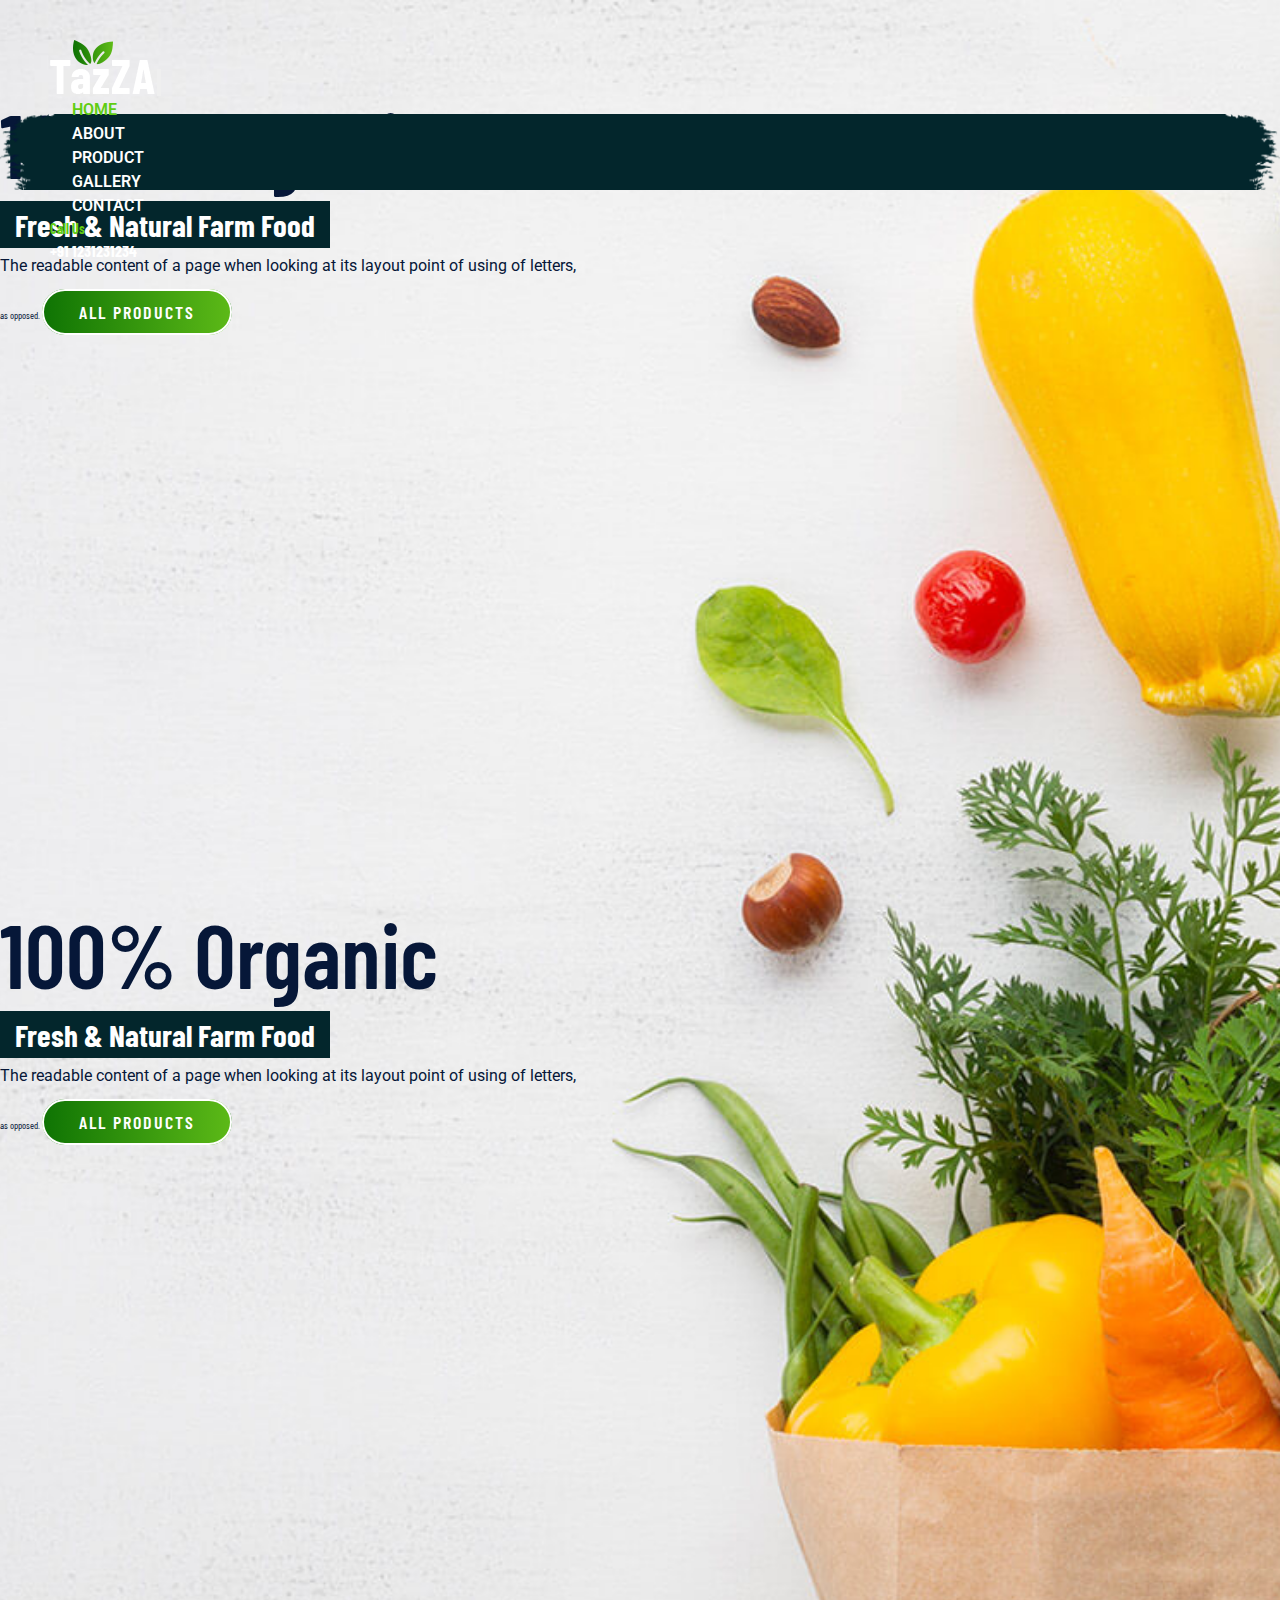
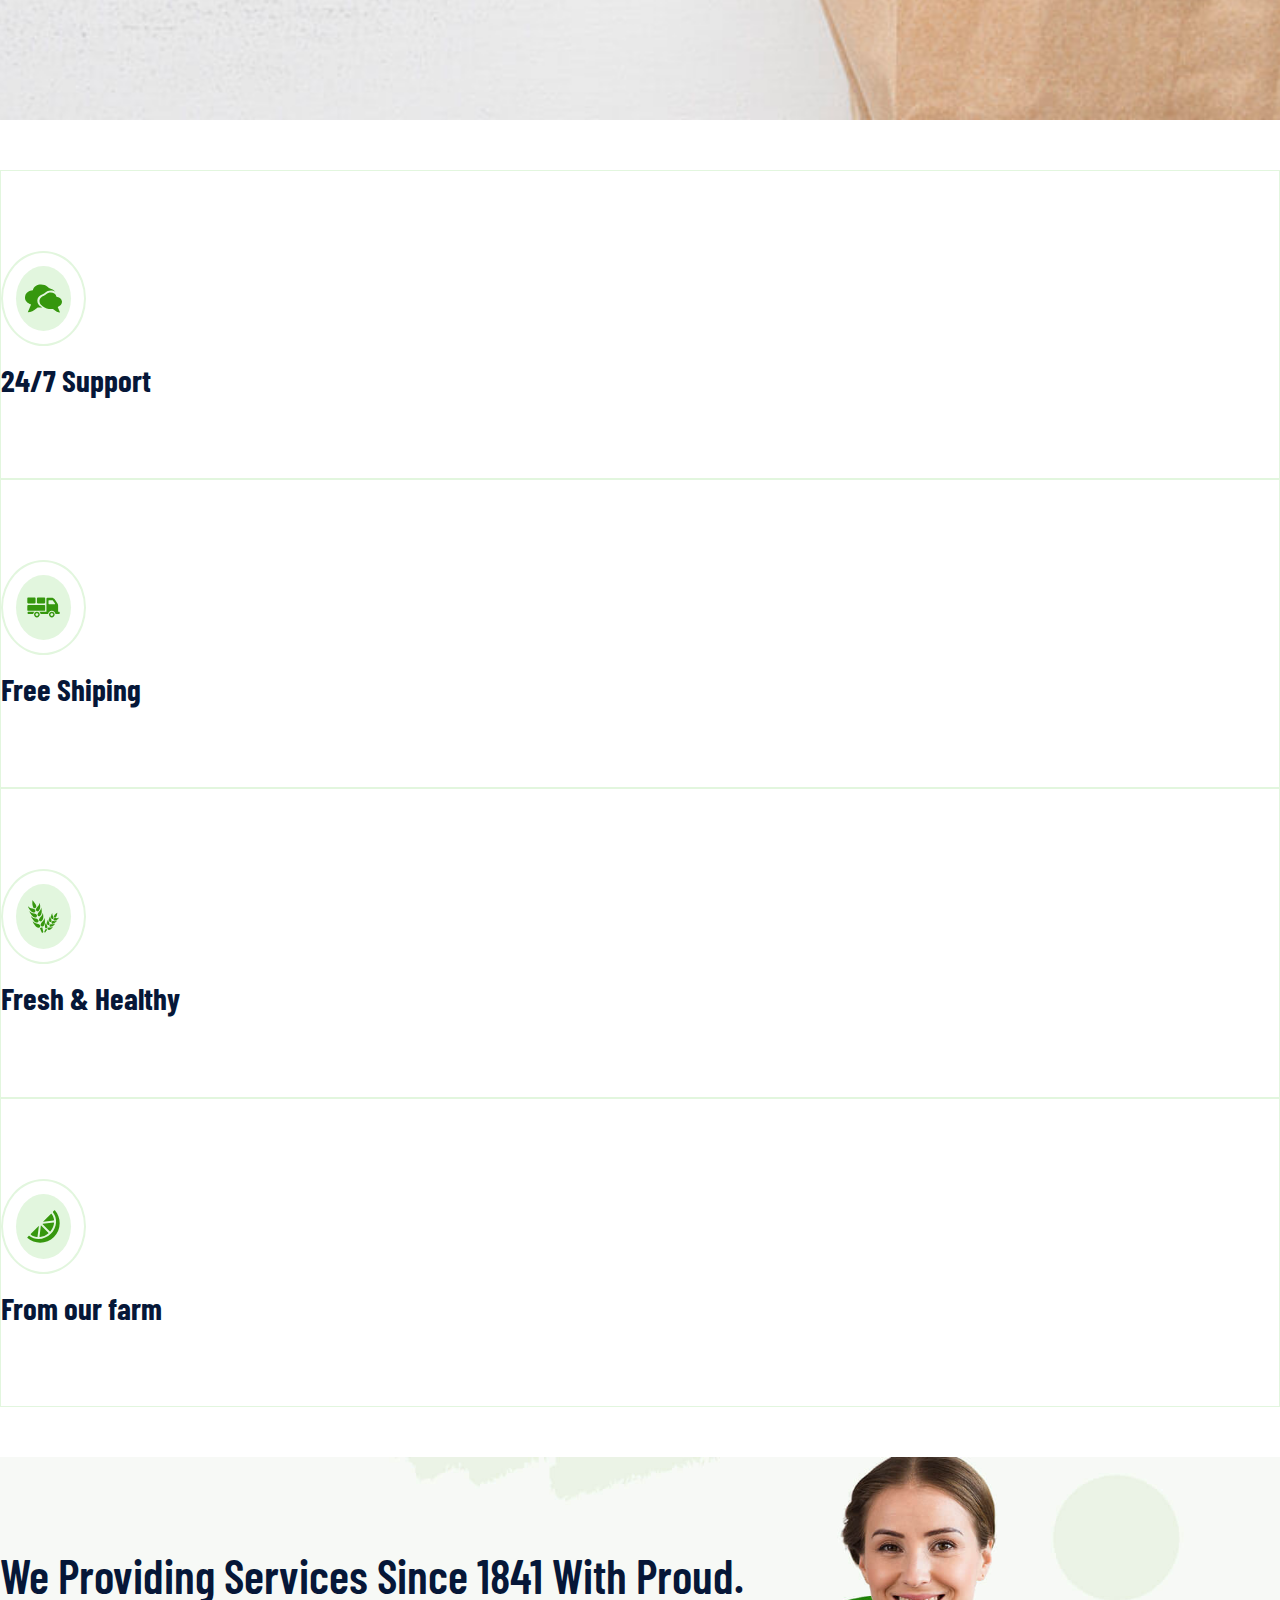
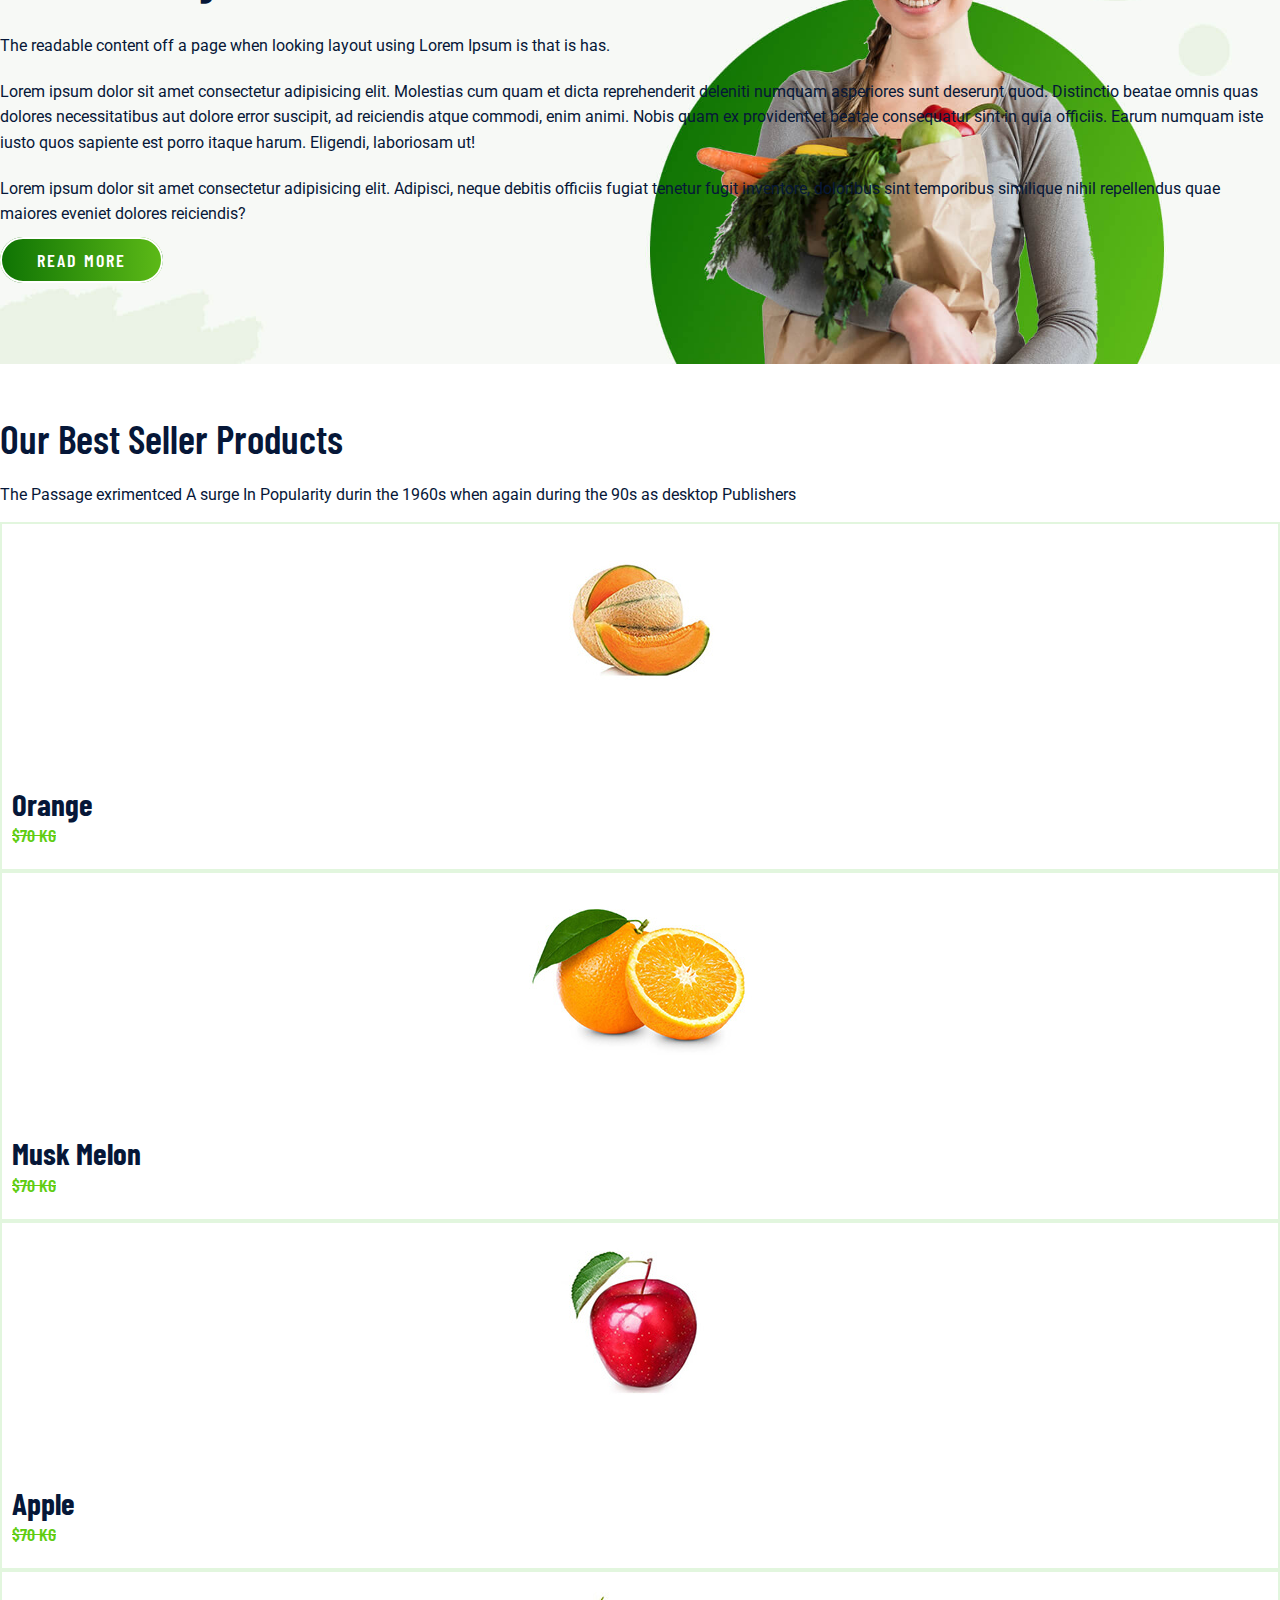
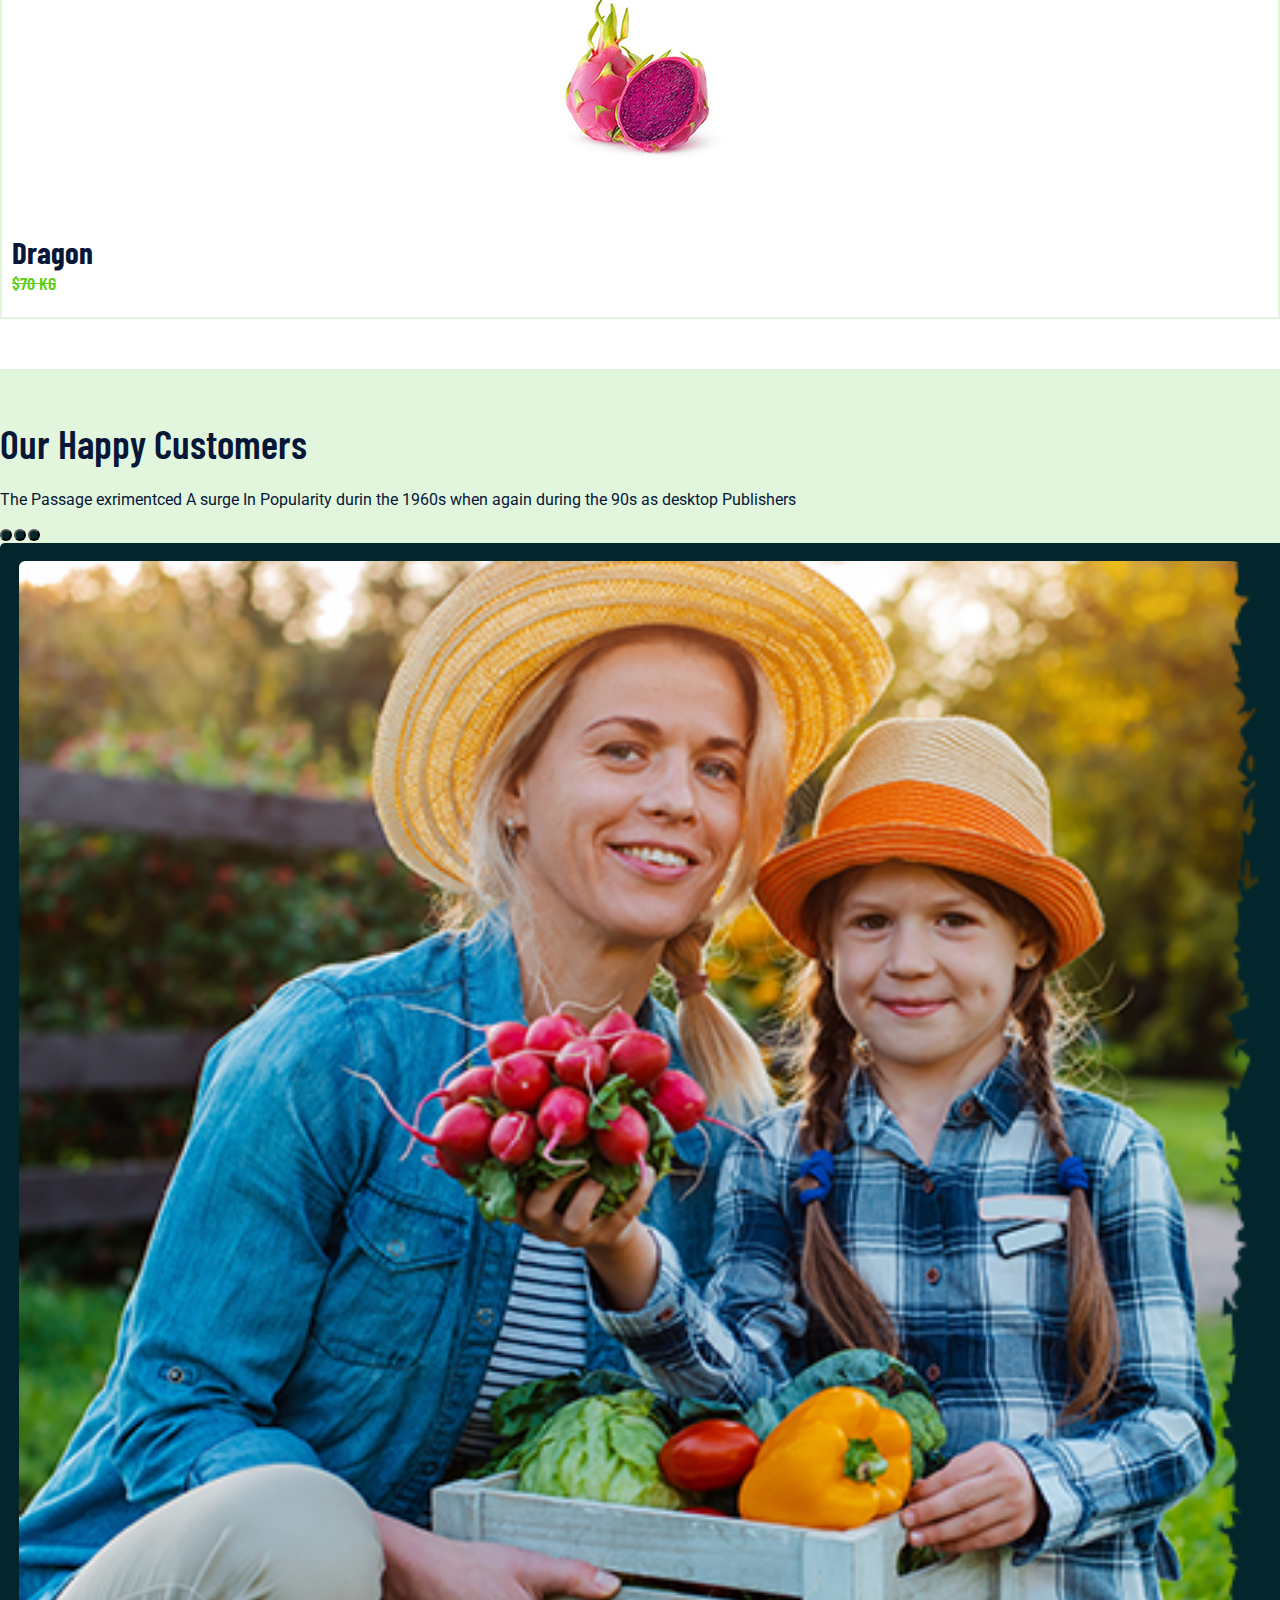
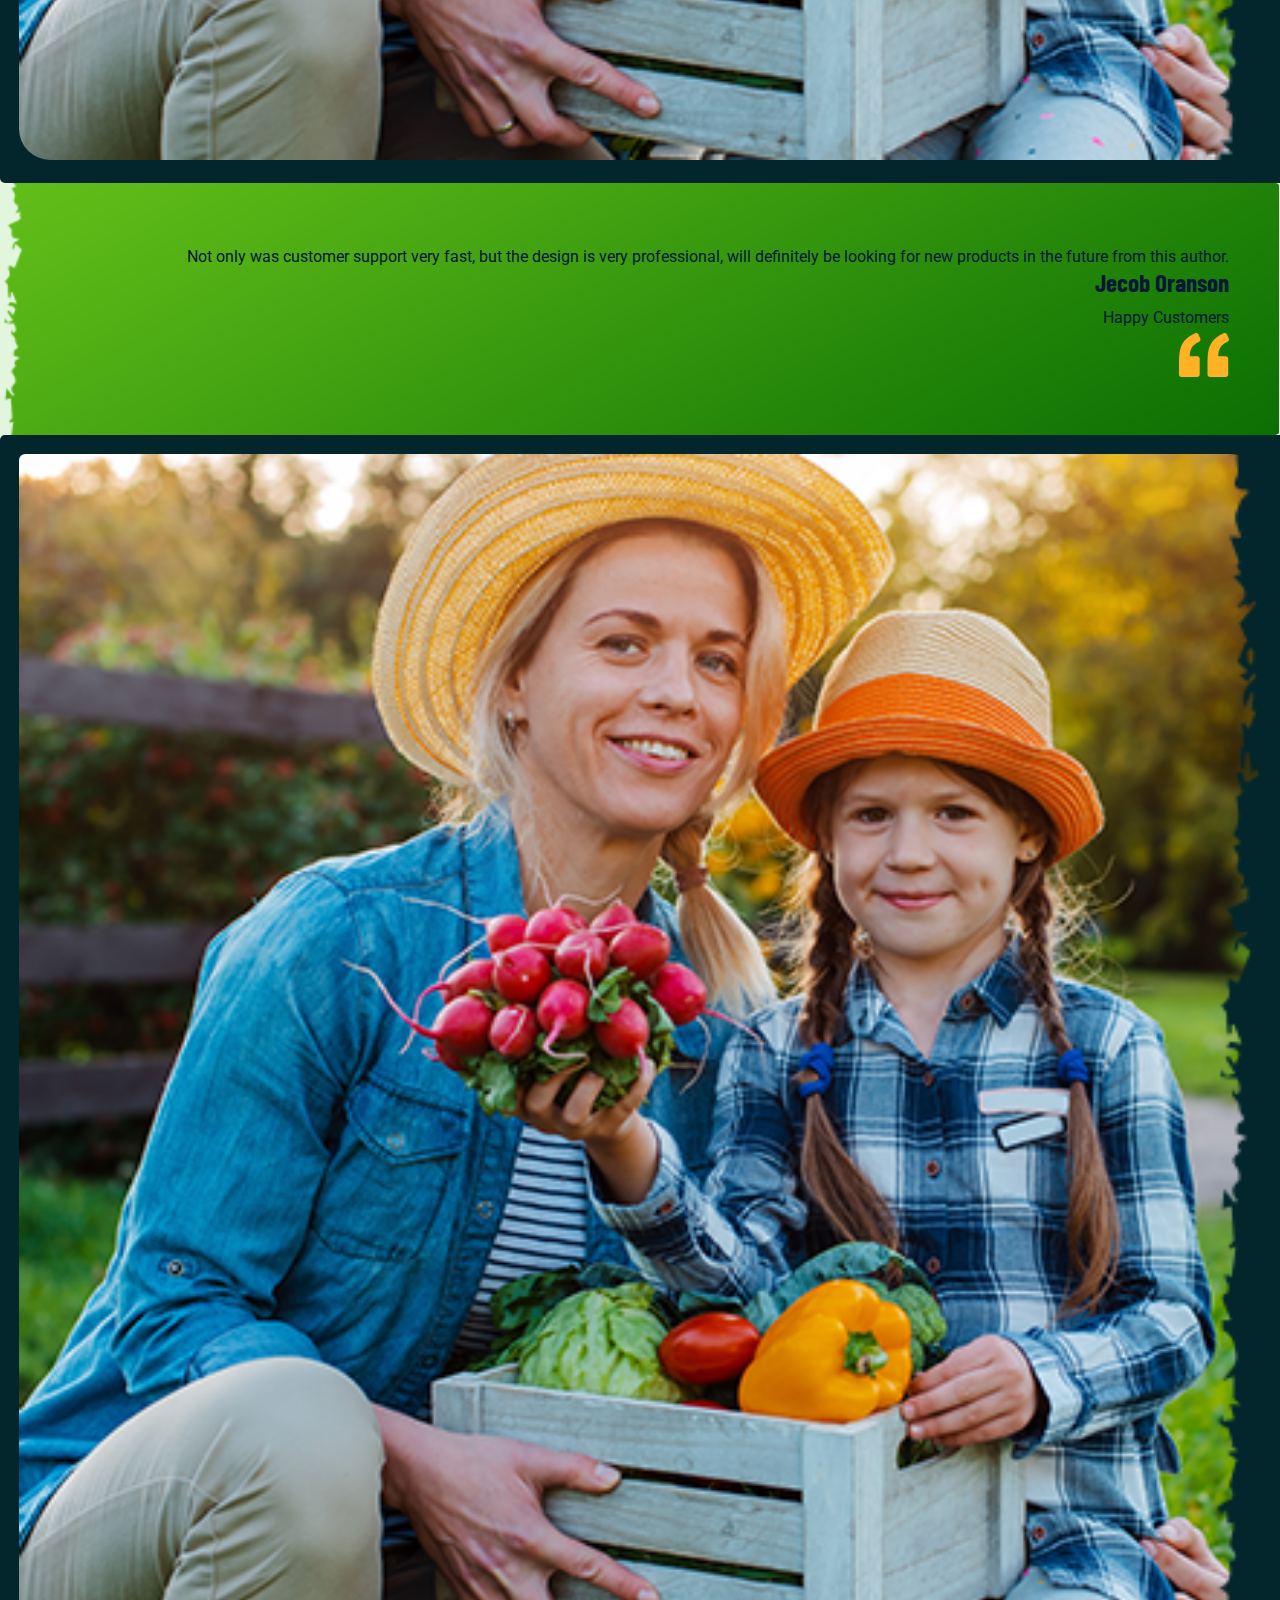
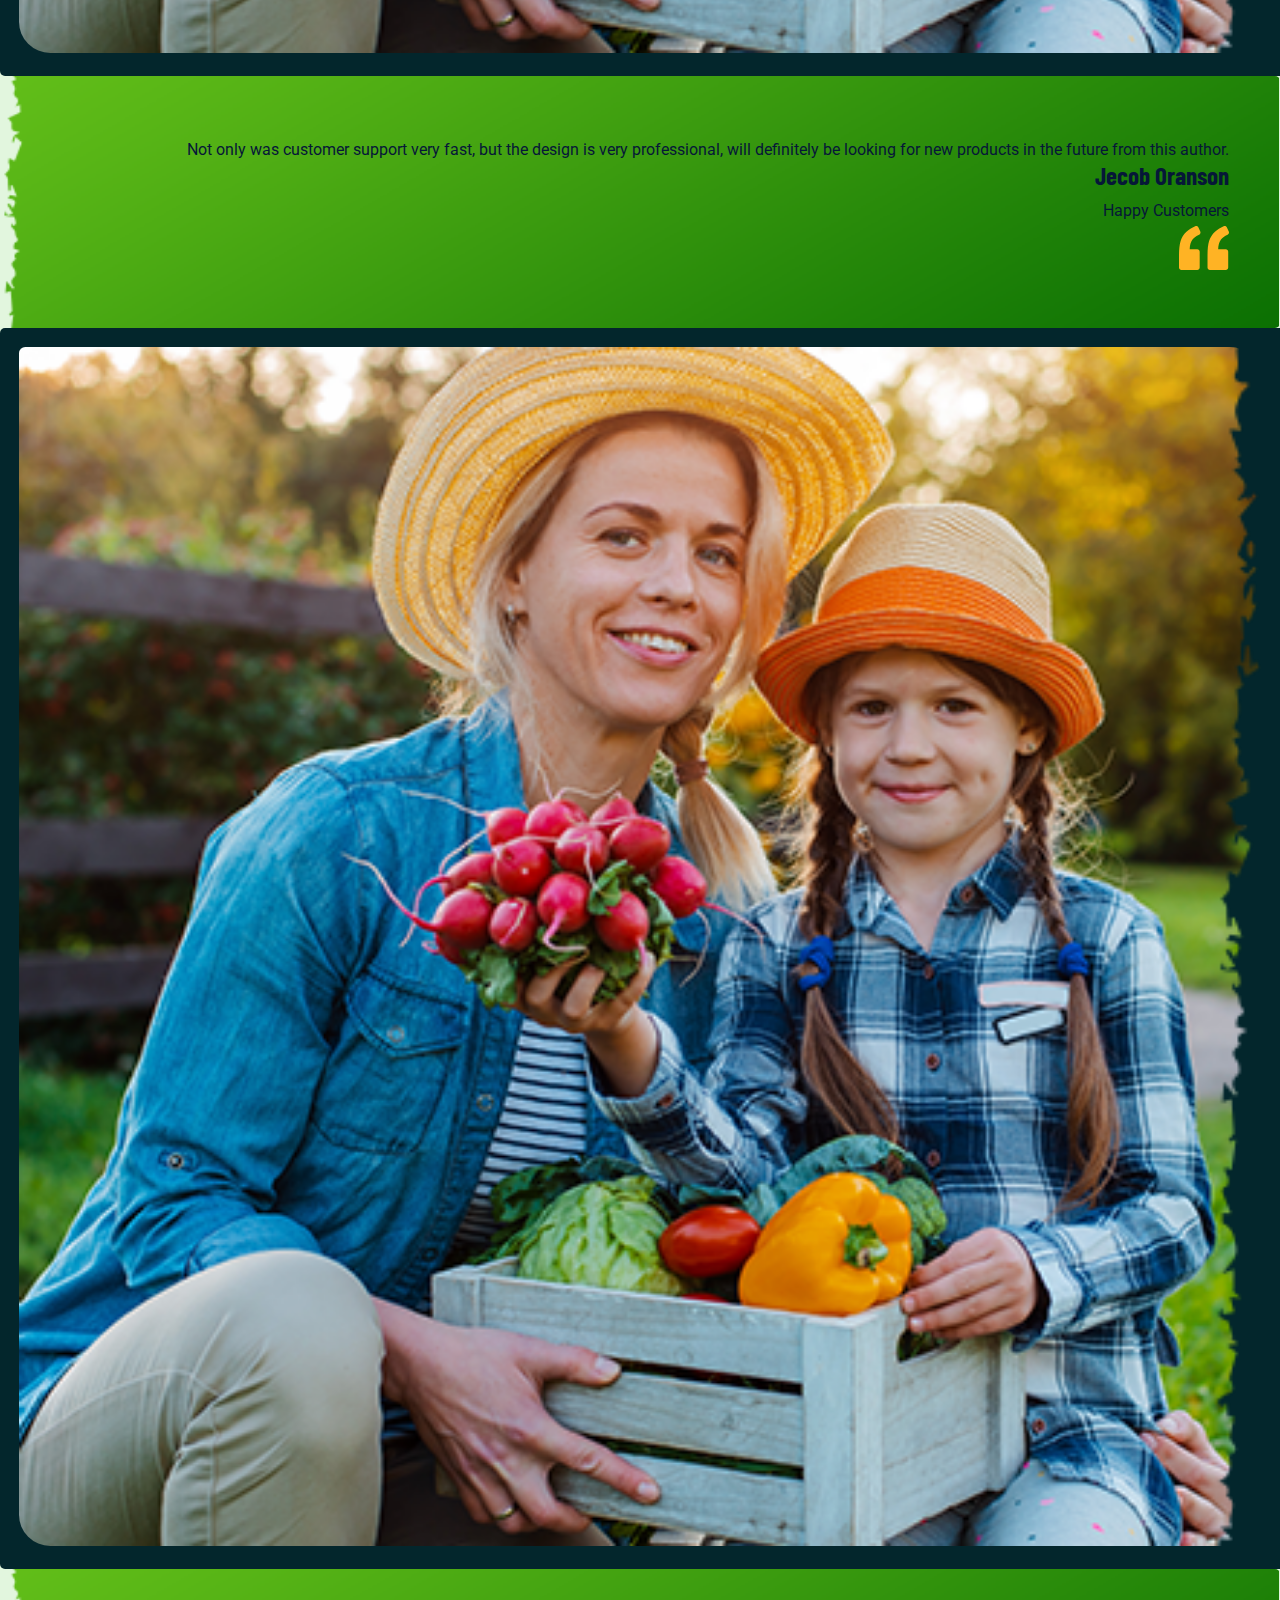
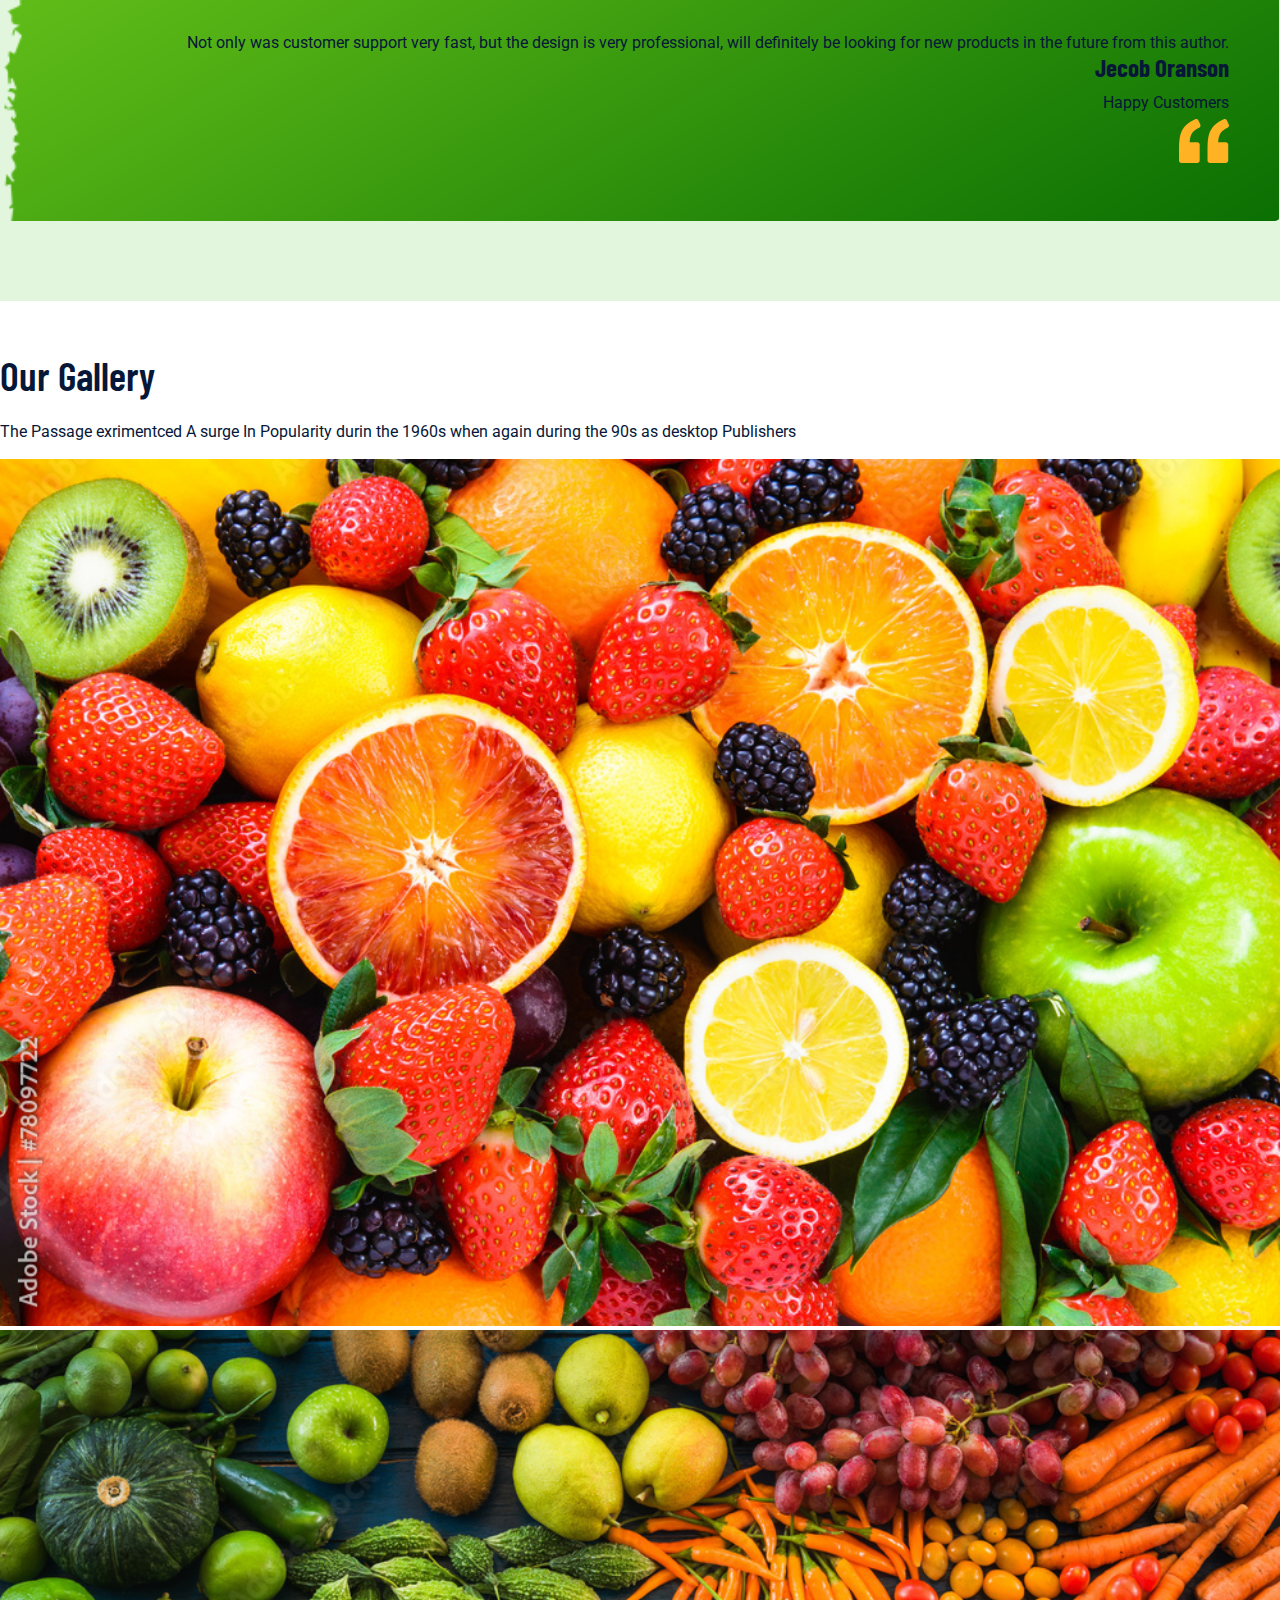
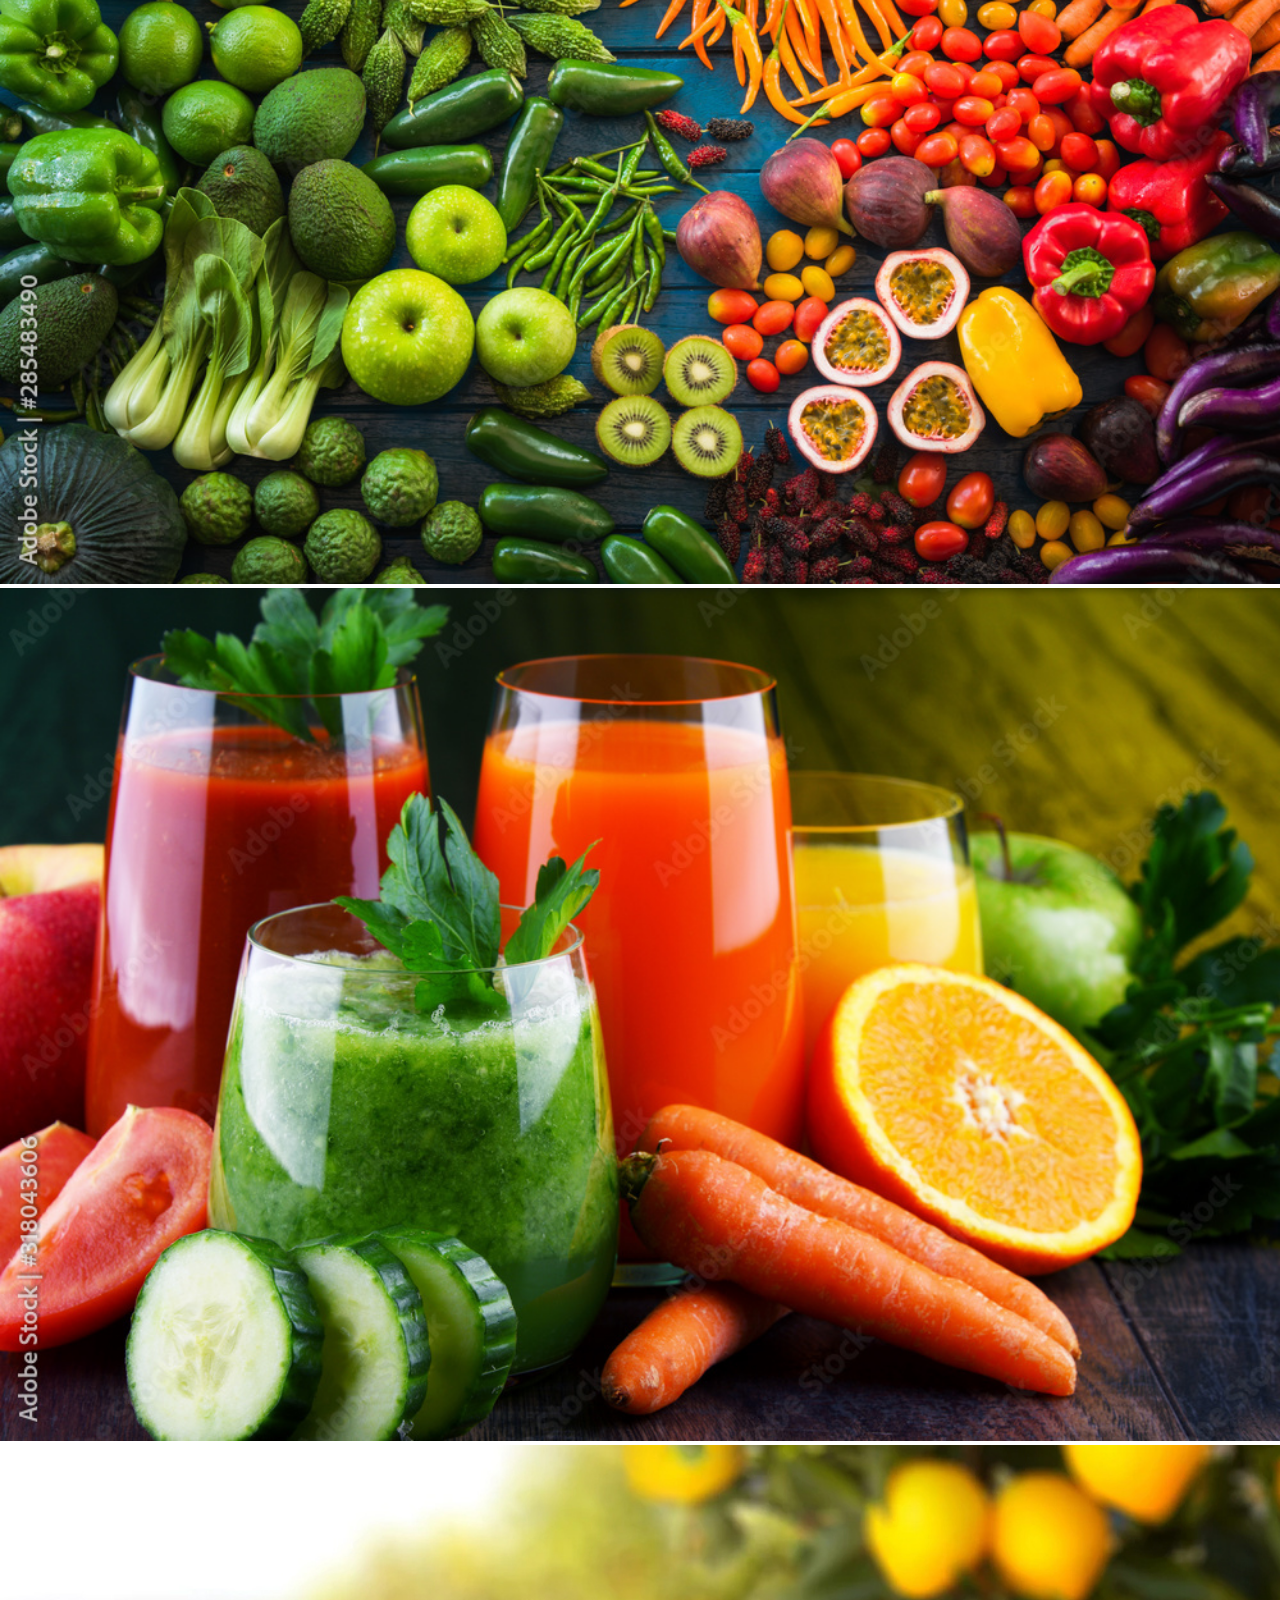
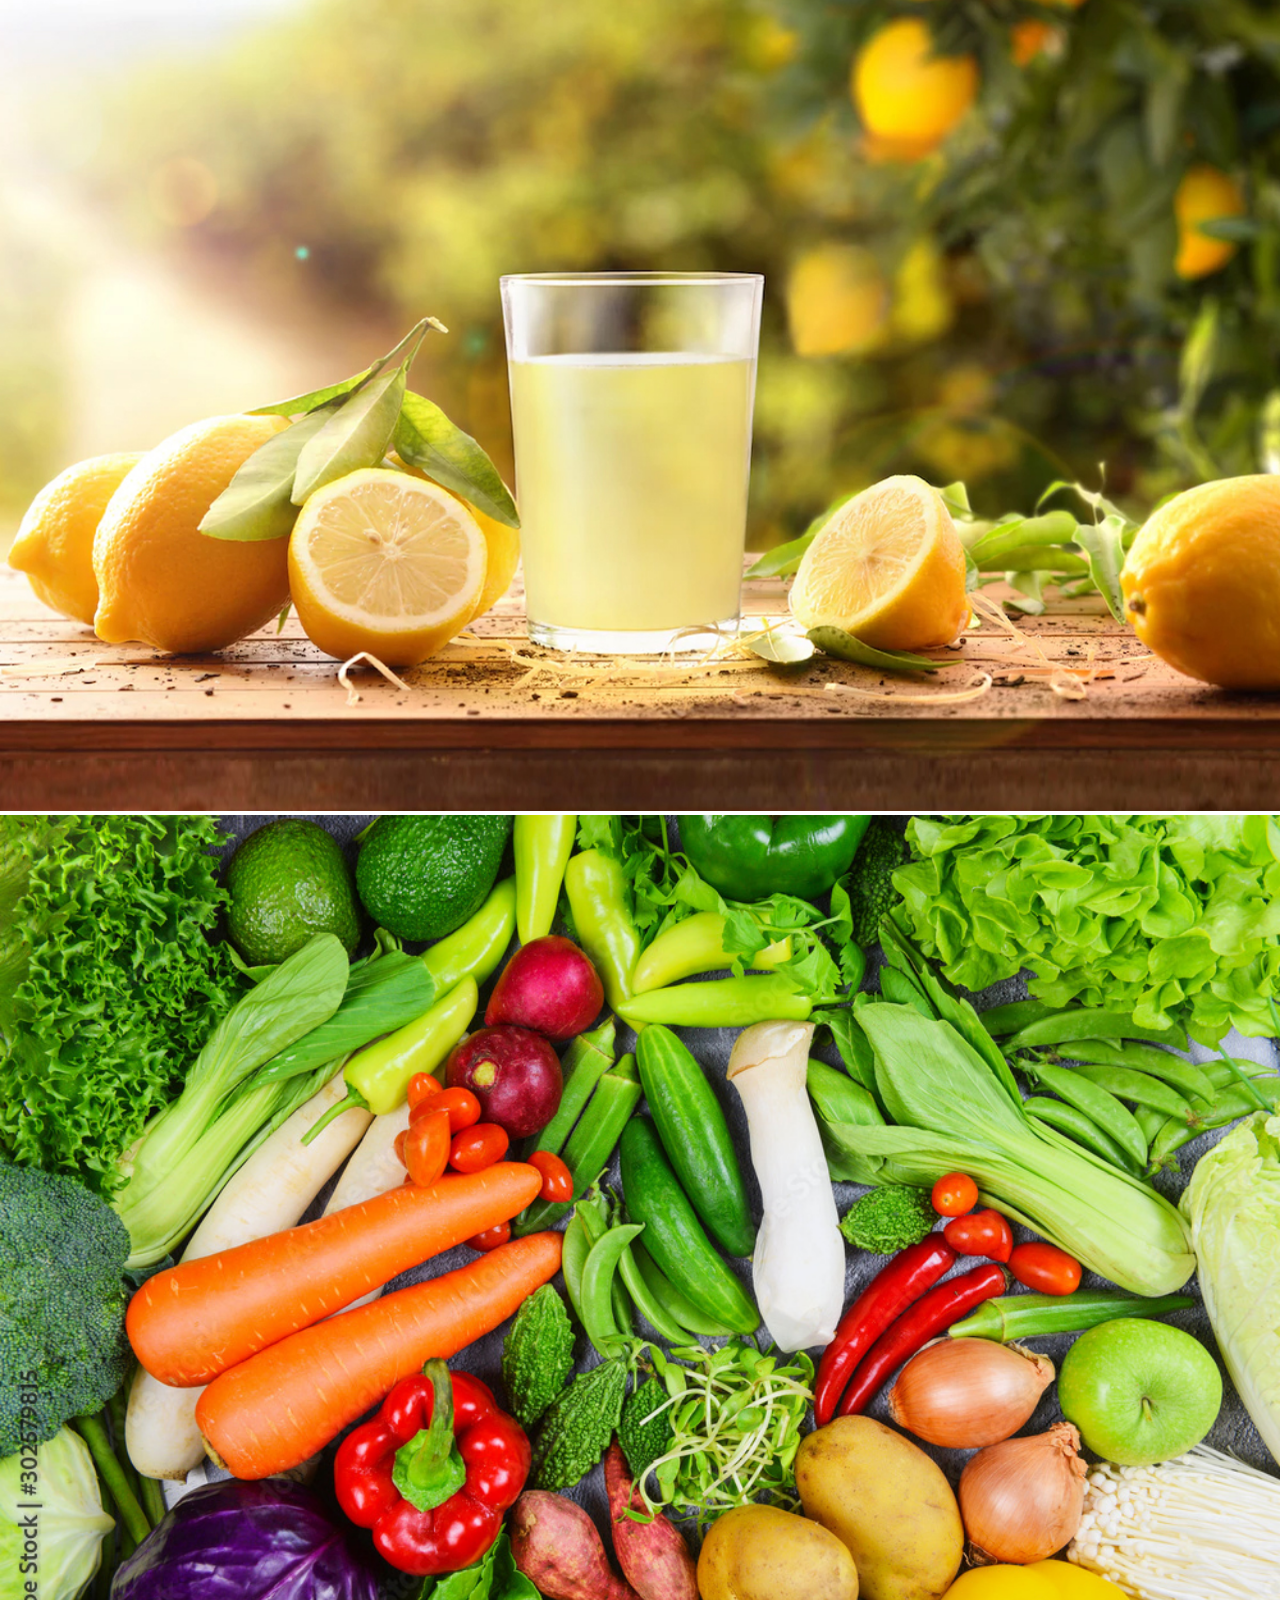
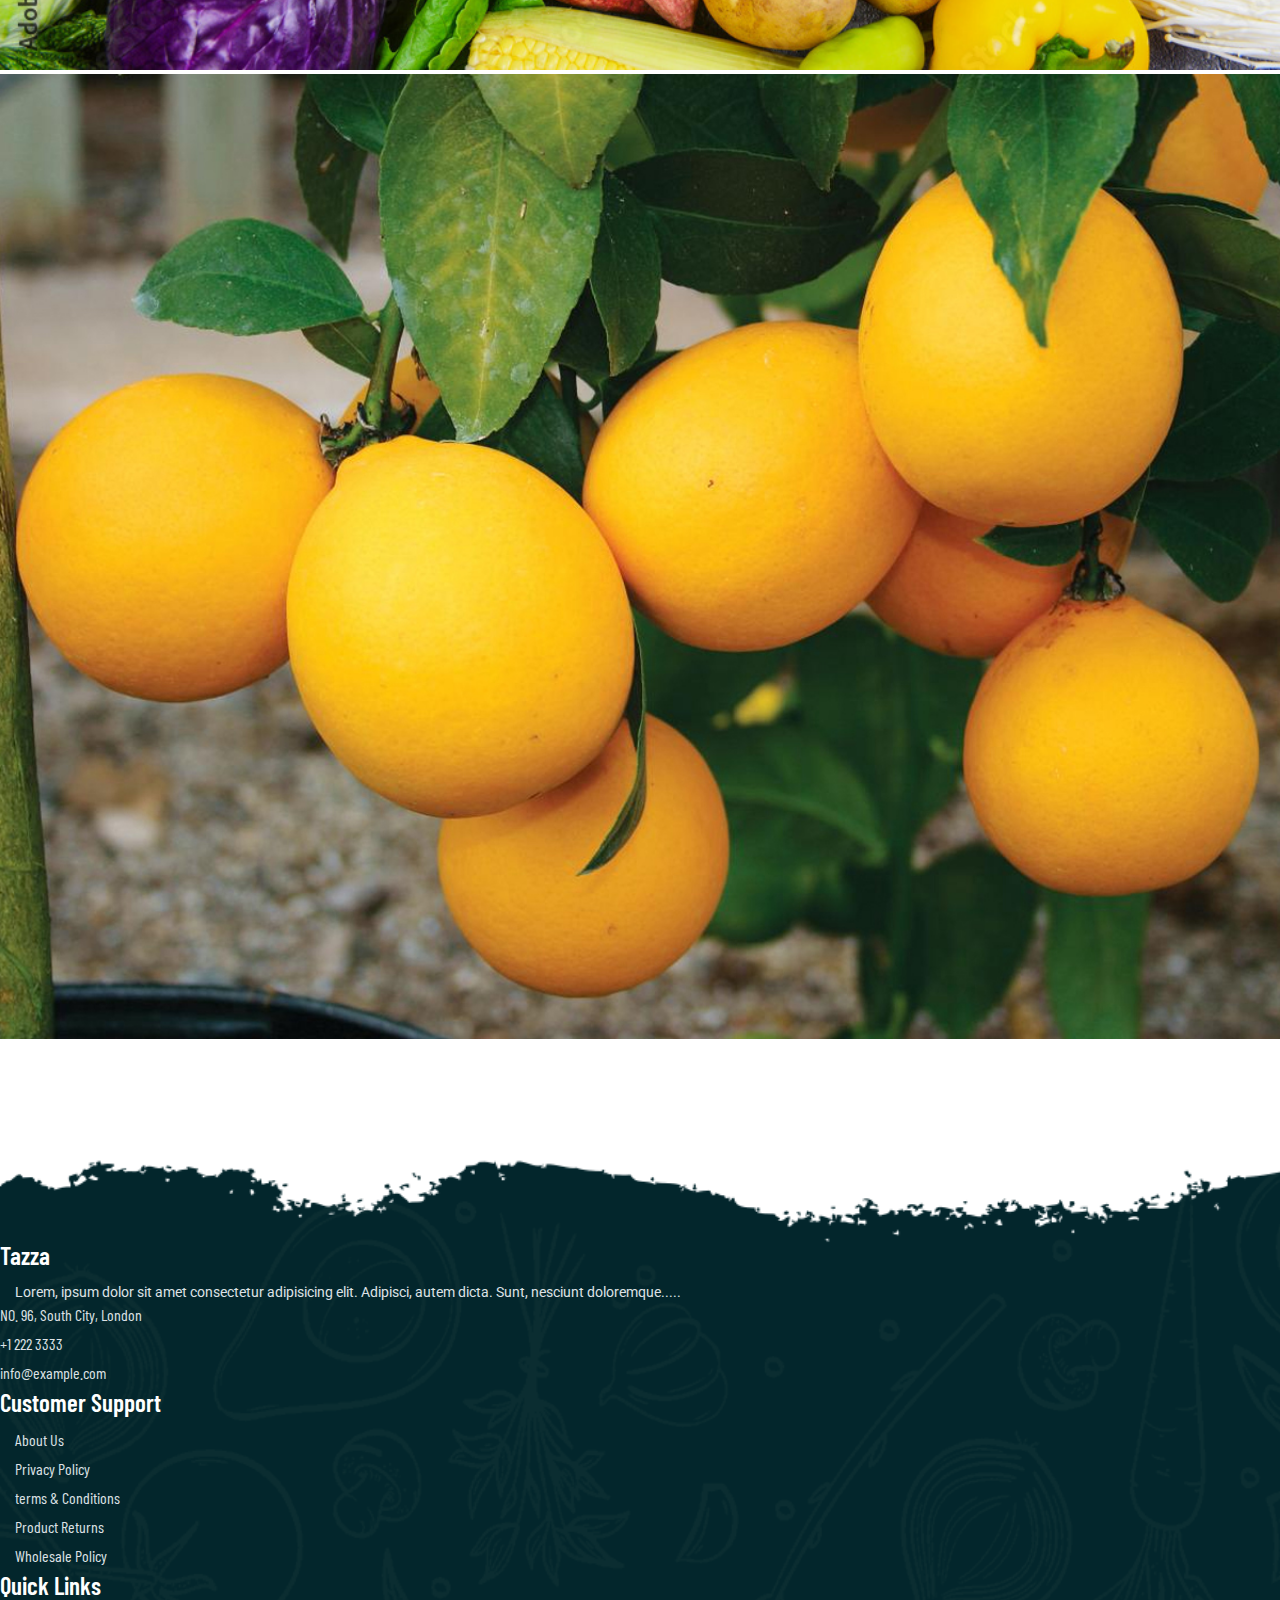
<file: index.html>
<!DOCTYPE html>
<html lang="en">
<head>
    <meta charset="UTF-8">
    <meta name="viewport" content="width=device-width, initial-scale=1.0">
    <title>Tazza Project</title>

    <!-- Bootstrap 5 CDN-->
    <link href="https://cdn.jsdelivr.net/npm/bootstrap@5.0.2/dist/css/bootstrap.min.css" rel="stylesheet" integrity="sha384-EVSTQN3/azprG1Anm3QDgpJLIm9Nao0Yz1ztcQTwFspd3yD65VohhpuuCOmLASjC" crossorigin="anonymous">

    <!-- Font awesome 5 CDN -->
    <link rel="stylesheet" href="https://cdnjs.cloudflare.com/ajax/libs/font-awesome/6.5.1/css/all.min.css" integrity="sha512-DTOQO9RWCH3ppGqcWaEA1BIZOC6xxalwEsw9c2QQeAIftl+Vegovlnee1c9QX4TctnWMn13TZye+giMm8e2LwA==" crossorigin="anonymous" referrerpolicy="no-referrer" />

    <!-- Lightbox CDN -->
    <link rel="stylesheet" href="./css/lightbox.css">

    <!-- style css -->
    <link rel="stylesheet" href="./css/style.css">
    <link rel="stylesheet" href="./css/responsive-style.css">
</head>
<body>
    <!-- Navbar Section Start -->
    <header id="full_nav">
        <div class="header">
            <div class="container">
                <nav class="navbar navbar-expand-lg">
                      <a class="navbar-brand" href="#">
                        <img src="./images/logo.png" alt="">
                      </a>
                      <button class="navbar-toggler" type="button" data-bs-toggle="collapse" data-bs-target="#navbarNav" aria-controls="navbarNav" aria-expanded="false" aria-label="Toggle navigation">
                        <!-- <span class="navbar-toggler-icon"></span> -->
                        <i class="fas fa-stream navbar-toggler-icon"></i>
                      </button>
                      <div class="collapse navbar-collapse" id="navbarNav">
                        <ul class="navbar-nav mx-auto">
                          <li class="nav-item">
                            <a class="nav-link active" aria-current="page" href="./index.html">Home</a>
                          </li>
                          <li class="nav-item">
                            <a class="nav-link" href="./about.html">About</a>
                          </li>
                          <li class="nav-item">
                            <a class="nav-link" href="product.html">Product</a>
                          </li>
                          <li class="nav-item">
                            <a class="nav-link" href="./gallery.html" tabindex="-1" aria-disabled="true">Gallery</a>
                          </li>
                          <li class="nav-item">
                            <a class="nav-link" href="./contact.html">contact</a>
                          </li>
                        </ul>
                        <div class="header_right">
                          <div class="text-lg-md">
                            <span>Call Us</span>
                            <span class="phone_no">+91 1231231234</span>
                        </div>
                        </div>
                      </div>
                  </nav>
            </div>
        </div>
    </header>
    <!-- navbar section end -->

    <!-- banner section start -->

    <section class="banner-section">
      <div class="container">
        <div id="carouselExampleCaptions" class="carousel slide" data-bs-ride="carousel">
          <div class="carousel-inner">
            <div class="carousel-item active">
              <div class="carousel-caption">
                <div class="banner-content">
                  <h1>100% Organic</h1>
                  <h3>Fresh & Natural Farm Food</h3>
                  <p>The readable content of a page when looking at its layout point of using of letters,</p>
                  as opposed.
                  <a href="product.html" class="btn main-btn">All Products</a>
                </div>
              </div>
            </div>
            <div class="carousel-item">
              <div class="carousel-caption">
                <div class="banner-content">
                  <h1>100% Organic</h1>
                  <h3>Fresh & Natural Farm Food</h3>
                  <p>The readable content of a page when looking at its layout point of using of letters,</p>
                  as opposed.
                  <a href="product.html" class="btn main-btn">All Products</a>
                </div>
              </div>
            </div>
          </div>
        </div>
      </div>
    </section>

    <!-- banner section end -->

    <!-- Feature Section start -->

    <section class="feature-section">
      <div class="container">
        <div class="row">
          <div class="col-6 col-lg-3 mb-5">
            <div class="card feature-box">
            <div class="text-center">
              <div class="feature-icon-border">
                <div class="feature-icon">
                  <img src="./images/feature-icon/ui-chat.svg">
                </div>
              </div>
              <div class="features-text">
                <h3>24/7 Support</h3>
              </div>
            </div>
          </div>
          </div>
          <div class="col-6 col-lg-3 mb-5">
            <div class="card feature-box">
            <div class="text-center">
              <div class="feature-icon-border">
                <div class="feature-icon">
                  <img src="./images/feature-icon/truck-loaded.svg">
                </div>
              </div>
              <div class="features-text">
                <h3>Free Shiping</h3>
              </div>
            </div>
          </div>
          </div>
          <div class="col-6 col-lg-3 mb-5">
            <div class="card feature-box">
            <div class="text-center">
              <div class="feature-icon-border">
                <div class="feature-icon">
                  <img src="./images/feature-icon/wheat.svg">
                </div>
              </div>
              <div class="features-text">
                <h3>Fresh & Healthy</h3>
              </div>
            </div>
          </div>
          </div>
          <div class="col-6 col-lg-3 mb-5">
            <div class="card feature-box">
            <div class="text-center">
              <div class="feature-icon-border">
                <div class="feature-icon">
                  <img src="./images/feature-icon/lemon.svg">
                </div>
              </div>
              <div class="features-text">
                <h3>From our farm</h3>
              </div>
            </div>
          </div>
        </div>
      </div>
      </div>
    </section>

    <section class="landing_about_section">
      <div class="container">
        <div class="row align-items-center">
          <div class="col-xl-5 col-lg-6 col-sm-8">
            <div class="about-content">
            <div class="about_section">
              <h2>We Providing Services Since 1841 With proud.</h2>
              <div class="about_details">
                <p class="fw-bold">The readable content off a page when looking layout using Lorem Ipsum is 
                  that is has.</p>
                  <p>Lorem ipsum dolor sit amet consectetur adipisicing elit. Molestias cum quam et dicta reprehenderit deleniti numquam asperiores
                    sunt deserunt quod. Distinctio beatae omnis quas dolores necessitatibus aut dolore error suscipit, ad reiciendis atque commodi, 
                    enim animi. Nobis quam ex provident et beatae consequatur sint in quia officiis. Earum numquam iste iusto quos sapiente
                    est porro itaque harum. Eligendi, laboriosam ut!</p>
                  <p>Lorem ipsum dolor sit amet consectetur adipisicing elit. Adipisci, neque debitis officiis fugiat tenetur fugit inventore,
                    doloribus sint temporibus similique nihil repellendus quae maiores eveniet dolores reiciendis?</p>

                    <a href="about.html" class="btn main-btn">Read More</a>
              </div>
            </div>
          </div>
          </div>
        </div>
      </div>
    </section>

    <section class="landing_product_section">
      <div class="container">
        <div class="row justify-content-center">
          <div class="col-12 text-center pb-5">
            <h2 class="section-title">Our Best Seller Products</h2>
            <p class="section-subtitle">The Passage exrimentced A surge In Popularity durin the 1960s when again during the 90s as desktop Publishers</p>
          </div>
        </div>
        <div class="row mx-0">
          <div class="col-lg-3 col-sm-6 mb-5">
            <div class="card product-card">
              <div class="product-img">
                <img src="./images/products/product-1.jpg" class="img-fluid">
              </div>
              <div class="d-flex align-items-center justify-content-between">
                <h3>Orange</h3>
                <span>$70 kg</span>
            </div>
            <div class="product-detail">
              <a href="product.html" class="btn main-btn">View Product</a>
            </div>
            </div>
          </div>
          <div class="col-lg-3 col-sm-6 mb-5">
            <div class="card product-card">
              <div class="product-img">
                <img src="./images/products/product-2.jpg" class="img-fluid">
              </div>
              <div class="d-flex align-items-center justify-content-between">
                <h3>Musk Melon</h3>
                <span>$70 kg</span>
              </div>
              <div class="product-detail">
                <a href="product.html" class="btn main-btn">View Product</a>
              </div>
            </div>
          </div>
          <div class="col-lg-3 col-sm-6 mb-5">
            <div class="card product-card">
              <div class="product-img">
                <img src="./images/products/product-3.jpg" class="img-fluid">
              </div>
              <div class="d-flex align-items-center justify-content-between">
                <h3>Apple</h3>
                <span>$70 kg</span>
              </div>
              <div class="product-detail">
                <a href="product.html" class="btn main-btn">View Product</a>
              </div>
            </div>
            
            
          </div>
          <div class="col-lg-3 col-sm-6 mb-5">
            <div class="card product-card">
              <div class="product-img">
                <img src="./images/products/product-4.jpg" class="img-fluid">
              </div>
              <div class="d-flex align-items-center justify-content-between">
                <h3>Dragon</h3>
                <span>$70 kg</span>
              </div>  
              <div class="product-detail">
                <a href="product.html" class="btn main-btn">View Product</a>
              </div>
            </div>
          </div>
        </div>
      </div>
    </section>

    <section class="testimonial_section">
      <div class="container">
        <div class="row pb-5">
          <div class="col-12 text-center">
              <h2 class="section-title">Our Happy Customers</h2>
              <p class="section-subtitle">The Passage exrimentced A surge In Popularity durin the 1960s when
                 again during the 90s as desktop Publishers</p>
          </div>
        </div>
        <div class="row justify-content-center">
          <div class="col-xl-8 col-md-10">
            <div id="carouselExampleIndicators" class="carousel slide" data-bs-ride="carousel">
              <div class="carousel-indicators">
                <button type="button" data-bs-target="#carouselExampleIndicators" data-bs-slide-to="0" class="active" aria-current="true" aria-label="Slide 1"></button>
                <button type="button" data-bs-target="#carouselExampleIndicators" data-bs-slide-to="1" aria-label="Slide 2"></button>
                <button type="button" data-bs-target="#carouselExampleIndicators" data-bs-slide-to="2" aria-label="Slide 3"></button>
              </div>
              <div class="carousel-inner">
                <div class="carousel-item active">
                  <div class="d-sm-flex row">
                    <div class="profile-box col-sm-5">
                      <img src="./images/testimonial/testimonial-1.png" class="img-fluid">
                    </div>
                    <div class="card col-sm-7">
                      <div class="desc-box">
                        <p class="fst-italic">Not only was customer support
                           very fast, but the
                          design is very professional, 
                          will definitely be looking for new products
                          in the future from this author.</p>
                          <div class="my-4">
                            <h4>Jecob Oranson</h4>
                            <p class="m-0 text-white">Happy Customers</p>
                          </div>
                          <img src="./images/testimonial/qoutes.svg" >
                      </div>
                    </div>
                  </div>
                </div>
                <div class="carousel-item ">
                  <div class="d-sm-flex row">
                    <div class="profile-box col-sm-5">
                      <img src="./images/testimonial/testimonial-1.png" class="img-fluid">
                    </div>
                    <div class="card col-sm-7">
                      <div class="desc-box">
                        <p class="fst-italic">Not only was customer support
                           very fast, but the
                          design is very professional, 
                          will definitely be looking for new products
                          in the future from this author.</p>
                          <div class="my-4">
                            <h4>Jecob Oranson</h4>
                            <p class="m-0 text-white">Happy Customers</p>
                          </div>
                          <img src="./images/testimonial/qoutes.svg" >
                      </div>
                    </div>
                  </div>
                </div>
                <div class="carousel-item ">
                  <div class="d-sm-flex row">
                    <div class="profile-box col-sm-5">
                      <img src="./images/testimonial/testimonial-1.png" class="img-fluid">
                    </div>
                    <div class="card col-sm-7">
                      <div class="desc-box">
                        <p class="fst-italic">Not only was customer support
                           very fast, but the
                          design is very professional, 
                          will definitely be looking for new products
                          in the future from this author.</p>
                          <div class="my-4">
                            <h4>Jecob Oranson</h4>
                            <p class="m-0 text-white">Happy Customers</p>
                          </div>
                          <img src="./images/testimonial/qoutes.svg" >
                      </div>
                    </div>
                  </div>
                </div>
            </div>
          </div>
        </div>
      </div>
    </section>

    <section class="gallery_section">
      <div class="container">
        <div class="row">
          <div class="col-12 text-center pb-5">
            <h2 class="section-title">Our Gallery</h2>
              <p class="section-subtitle">The Passage exrimentced A surge In Popularity durin the 1960s when
                 again during the 90s as desktop Publishers</p>
          </div>
          <div class="col-sm-6 col-lg-4 mb-4">
            <a href="images/gallery/g-1.jpg" data-lightbox="image" data-title="Lemon">
              <img src="images/gallery/g-1.jpg" class="img-fluid rounded-3">
            </a>
          </div>
          <div class="col-sm-6 col-lg-4 mb-4">
          <a href="images/gallery/g-2.jpg" data-lightbox="image" data-title="Lemon">
            <img src="images/gallery/g-2.jpg" class="img-fluid rounded-3">
          </a>
        </div>
        <div class="col-sm-6 col-lg-4 mb-4">
          <a href="images/gallery/g-3.jpg" data-lightbox="image" data-title="Lemon">
            <img src="images/gallery/g-3.jpg" class="img-fluid rounded-3">
          </a>
        </div>
        <div class="col-sm-6 col-lg-4 mb-4">
          <a href="images/gallery/g-4.jpg" data-lightbox="image" data-title="Lemon">
            <img src="images/gallery/g-4.jpg" class="img-fluid rounded-3">
          </a>
        </div>
        <div class="col-sm-6 col-lg-4 mb-4">
          <a href="images/gallery/g-5.jpg" data-lightbox="image" data-title="Lemon">
            <img src="images/gallery/g-5.jpg" class="img-fluid rounded-3">
          </a>
        </div>
        <div class="col-sm-6 col-lg-4 mb-4">
          <a href="images/gallery/g-6.jpg" data-lightbox="image" data-title="Lemon">
            <img src="images/gallery/g-6.jpg" class="img-fluid rounded-3">
          </a>
        </div>
        </div>
      </div>
    </section>

    <section class="footer_wrapper mt-3 mb-md-0">
      <div class="container px-5 px-lg-0">
        <div class="row">
          <div class="col-lg-3 col-sm-6 mb-5 mb-lg-0">
            <h5>Tazza</h5>
            <p class="mb-4 ps-0 company_details">Lorem, ipsum dolor sit amet consectetur adipisicing elit. 
              Adipisci, autem dicta. Sunt, nesciunt
               doloremque.....</p>
               <div class="contact-info">
                <ul class="list-unstyled">
                  <li><a href="#"><i class="fa-solid fa-house me-3"></i>NO. 96, South City, London</a></li>
                  <li><a href="#"><i class="fa-solid fa-phone me-3"></i>+1 222 3333</a></li>
                  <li><a href="#"><i class="fa-solid fa-envelope me-3"></i>info@example.com</a></li>
                </ul>
            </div>
          </div>
          <div class="col-lg-3 col-sm-6 mb-5 mb-lg-0">
            <h5>Customer Support</h5>
            <ul class="link-widget p-0">
              <li><a href="#">About Us </a></li>
              <li><a href="#">Privacy Policy</a></li>
              <li><a href="#">terms & Conditions</a></li>
              <li><a href="#">Product Returns</a></li>
              <li><a href="#">Wholesale Policy</a></li>
            </ul>
          </div>
          <div class="col-lg-3 col-sm-6 mb-5 mb-lg-0">
            <h5>Quick Links</h5>
            <ul class="link-widget p-0">
              <li><a href="#">About Us </a></li>
              <li><a href="#">Privacy Policy</a></li>
              <li><a href="#">terms & Conditions</a></li>
              <li><a href="#">Product Returns</a></li>
              <li><a href="#">Wholesale Policy</a></li>
            </div>
          </ul>
          <div class="col-lg-3 col-sm-6 mb-5 mb-lg-0">
            <h5>Newsletter</h5>
            <div class="form-group mb-4">
              <input type="email" class="form-control bg-transparent" placeholder="Enter Your Email Here">
              <button type="submit" class="btn main-btn">Subscribe</button>
            </div>
            <h5>Stay Connected</h5>
              <ul class="social-network d-flex align-items-center p-0">
                <li><a href="#"><i class="fa-brands fa-facebook"></i></a></li>
                <li><a href="#"><i class="fa-brands fa-twitter"></i></a></li>
                <li><a href="#"><i class="fa-brands fa-linkedin"></i></a></li>
                <li><a href="#"><i class="fa-brands fa-youtube"></i></a></li>
              </ul>
            
          </div>
        </div>
      </div>
      <div class="container-fluid copyright-section">
        <p>copyright <a href="#">© MAHIR</a>All Rights Reserved</p>
      </div>
    </section>




    <!-- Bootstrap cdn -->
    <script src="https://cdn.jsdelivr.net/npm/@popperjs/core@2.9.2/dist/umd/popper.min.js" integrity="sha384-IQsoLXl5PILFhosVNubq5LC7Qb9DXgDA9i+tQ8Zj3iwWAwPtgFTxbJ8NT4GN1R8p" crossorigin="anonymous"></script>
    <script src="https://cdn.jsdelivr.net/npm/bootstrap@5.0.2/dist/js/bootstrap.min.js" integrity="sha384-cVKIPhGWiC2Al4u+LWgxfKTRIcfu0JTxR+EQDz/bgldoEyl4H0zUF0QKbrJ0EcQF" crossorigin="anonymous"></script>

    <!-- Lightbox cdn -->
    <script src="https://ajax.googleapis.com/ajax/libs/jquery/3.6.0/jquery.min.js"></script>

    <script src="./js/lightbox.js"></script>
</body>
</html>
</file>
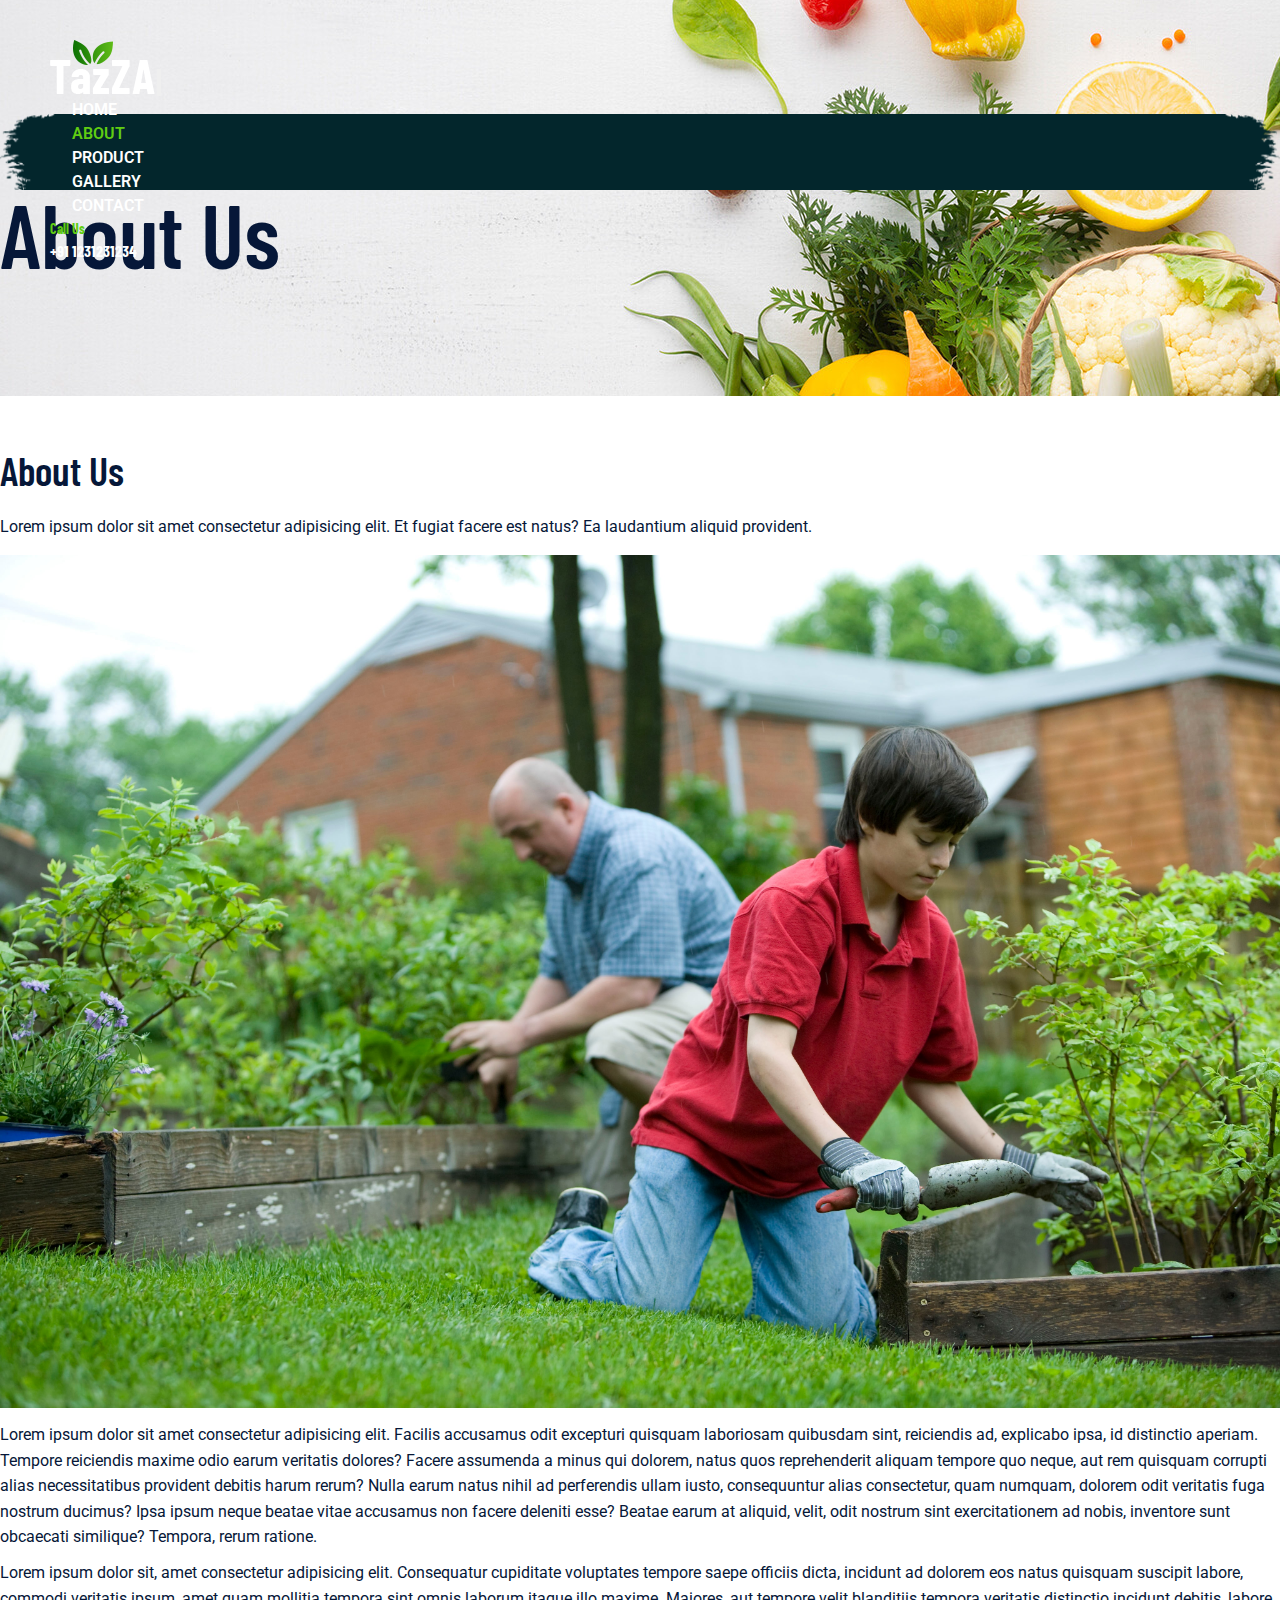
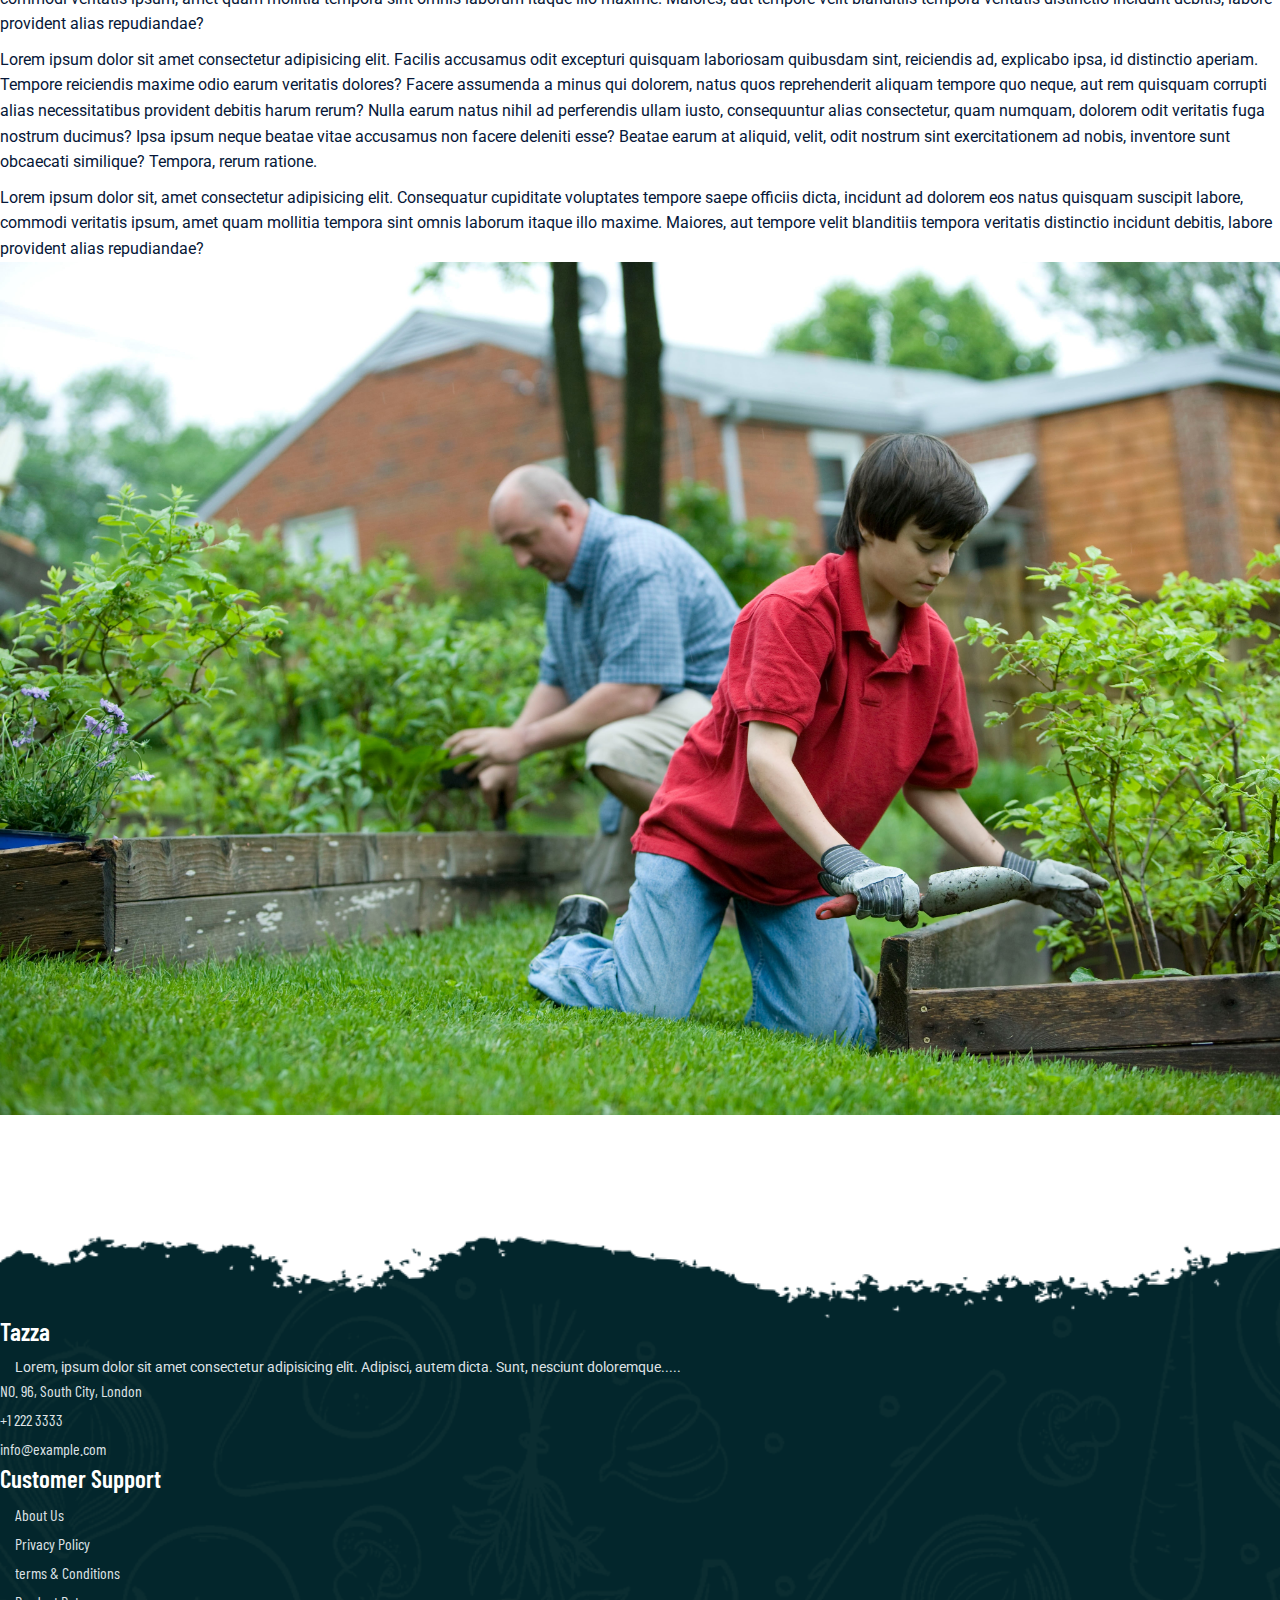
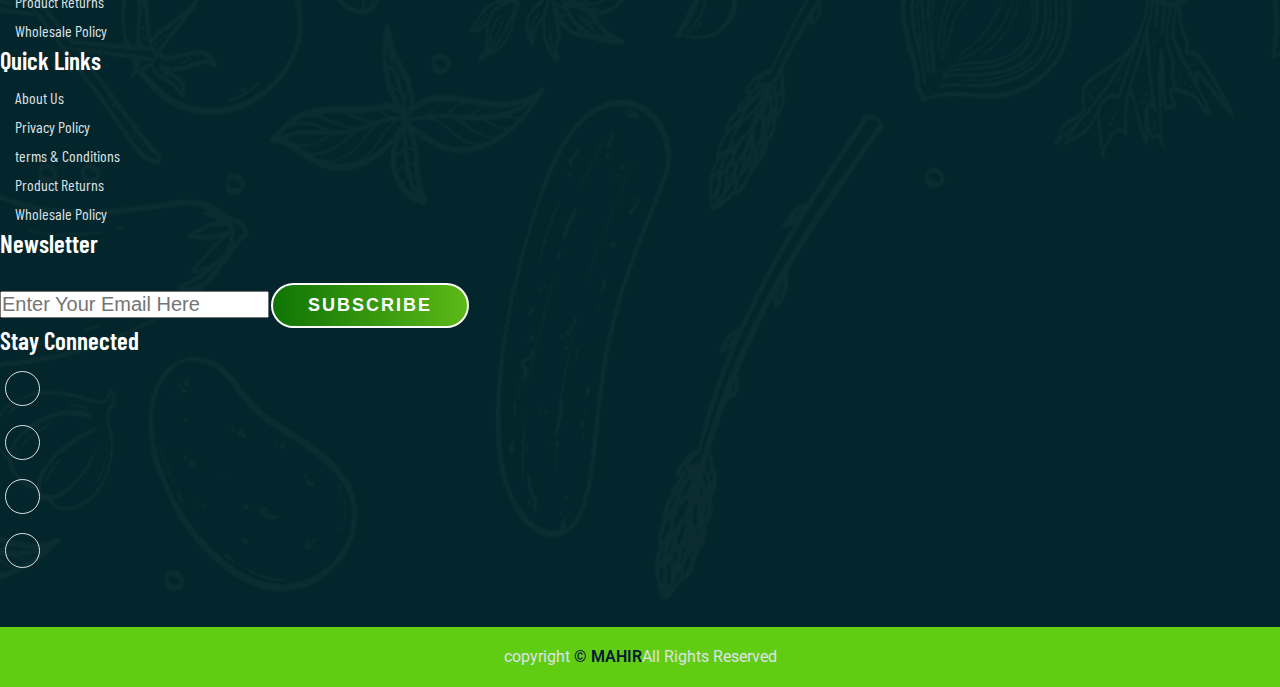
<file: about.html>
<!DOCTYPE html>
<html lang="en">
<head>
    <meta charset="UTF-8">
    <meta name="viewport" content="width=device-width, initial-scale=1.0">
    <title>About Page</title>

    <!-- Bootstrap 5 CDN-->
    <link href="https://cdn.jsdelivr.net/npm/bootstrap@5.0.2/dist/css/bootstrap.min.css" rel="stylesheet" integrity="sha384-EVSTQN3/azprG1Anm3QDgpJLIm9Nao0Yz1ztcQTwFspd3yD65VohhpuuCOmLASjC" crossorigin="anonymous">

    <!-- Font awesome 5 CDN -->
    <link rel="stylesheet" href="https://cdnjs.cloudflare.com/ajax/libs/font-awesome/6.5.1/css/all.min.css" integrity="sha512-DTOQO9RWCH3ppGqcWaEA1BIZOC6xxalwEsw9c2QQeAIftl+Vegovlnee1c9QX4TctnWMn13TZye+giMm8e2LwA==" crossorigin="anonymous" referrerpolicy="no-referrer" />

    <!-- Lightbox CDN -->
    <link rel="stylesheet" href="./css/lightbox.css">

    <!-- style css -->
    <link rel="stylesheet" href="./css/style.css">
    <link rel="stylesheet" href="./css/responsive-style.css">
</head>
<body class="about">
    <!-- Navbar Section Start -->
    <header id="full_nav">
        <div class="header">
            <div class="container">
                <nav class="navbar navbar-expand-lg">
                      <a class="navbar-brand" href="#">
                        <img src="./images/logo.png" alt="">
                      </a>
                      <button class="navbar-toggler" type="button" data-bs-toggle="collapse" data-bs-target="#navbarNav" aria-controls="navbarNav" aria-expanded="false" aria-label="Toggle navigation">
                        <!-- <span class="navbar-toggler-icon"></span> -->
                        <i class="fas fa-stream navbar-toggler-icon"></i>
                      </button>
                      <div class="collapse navbar-collapse" id="navbarNav">
                        <ul class="navbar-nav mx-auto">
                          <li class="nav-item">
                            <a class="nav-link " aria-current="page" href="./index.html">Home</a>
                          </li>
                          <li class="nav-item">
                            <a class="nav-link active" href="./about.html">About</a>
                          </li>
                          <li class="nav-item">
                            <a class="nav-link" href="product.html">Product</a>
                          </li>
                          <li class="nav-item">
                            <a class="nav-link" href="./gallery.html" tabindex="-1" aria-disabled="true">Gallery</a>
                          </li>
                          <li class="nav-item">
                            <a class="nav-link" href="./contact.html">contact</a>
                          </li>
                        </ul>
                        <div class="header_right">
                          <div class="text-lg-md">
                            <span>Call Us</span>
                            <span class="phone_no">+91 1231231234</span>
                        </div>
                        </div>
                      </div>
                  </nav>
            </div>
        </div>
    </header>
    <!-- navbar section end -->

    <!-- banner section start -->

    <section class="banner_section">
        <div class="container">
            <div class="banner-content">
                <h1>About Us</h1>
            </div>
        </div>
    </section>

    <!-- banner section end -->

    <!-- about section start-->
    <section class="about_section">
        <div class="container">
            <div class="row">
                <div class="col-12 text-center pb-5">
                    <h2 class="section-title">About Us</h2>
                    <p class="section-subtitle">
                        Lorem ipsum dolor sit amet consectetur adipisicing elit. Et fugiat facere est natus? Ea laudantium aliquid provident.
                    </p>
                </div>
            </div>
            <div class="row align-items-center py-5">
                <div class="col-lg-6 col-12 mb-4">
                    <img src="./images/about/about-img.jpg" alt="about" class="img-fluid">
                </div>
                <div class="col-lg-6 col-12 mb-4">
                    <div class="about-content">
                        <div class="about-details">
                            <p>Lorem ipsum dolor sit amet consectetur adipisicing elit. Facilis accusamus odit excepturi quisquam laboriosam quibusdam sint, reiciendis ad, explicabo ipsa, id distinctio aperiam. Tempore reiciendis maxime odio earum veritatis dolores? Facere assumenda a minus qui dolorem, natus quos reprehenderit aliquam tempore quo neque, aut rem quisquam corrupti alias necessitatibus provident debitis harum rerum? Nulla earum natus nihil ad perferendis ullam iusto, consequuntur alias consectetur, quam numquam, dolorem odit veritatis fuga nostrum ducimus? Ipsa ipsum neque beatae vitae accusamus non facere deleniti esse? Beatae earum at aliquid, velit, odit nostrum sint exercitationem ad nobis, inventore sunt obcaecati similique? Tempora, rerum ratione.</p>
                            <p>Lorem ipsum dolor sit, amet consectetur adipisicing elit. Consequatur cupiditate voluptates tempore saepe officiis dicta, incidunt ad dolorem eos natus quisquam suscipit labore, commodi veritatis ipsum, amet quam mollitia tempora sint omnis laborum itaque illo maxime. Maiores, aut tempore velit blanditiis tempora veritatis distinctio incidunt debitis, labore provident alias repudiandae?</p>
                        </div>
                    </div>
                </div>
            </div>
            <div class="row align-items-center py-5">
                
                <div class="col-lg-6 col-12 mb-4 order-2 order-lg-1">
                    <div class="about-content">
                        <div class="about-details">
                            <p>Lorem ipsum dolor sit amet consectetur adipisicing elit. Facilis accusamus odit excepturi quisquam laboriosam quibusdam sint, reiciendis ad, explicabo ipsa, id distinctio aperiam. Tempore reiciendis maxime odio earum veritatis dolores? Facere assumenda a minus qui dolorem, natus quos reprehenderit aliquam tempore quo neque, aut rem quisquam corrupti alias necessitatibus provident debitis harum rerum? Nulla earum natus nihil ad perferendis ullam iusto, consequuntur alias consectetur, quam numquam, dolorem odit veritatis fuga nostrum ducimus? Ipsa ipsum neque beatae vitae accusamus non facere deleniti esse? Beatae earum at aliquid, velit, odit nostrum sint exercitationem ad nobis, inventore sunt obcaecati similique? Tempora, rerum ratione.</p>
                            <p>Lorem ipsum dolor sit, amet consectetur adipisicing elit. Consequatur cupiditate voluptates tempore saepe officiis dicta, incidunt ad dolorem eos natus quisquam suscipit labore, commodi veritatis ipsum, amet quam mollitia tempora sint omnis laborum itaque illo maxime. Maiores, aut tempore velit blanditiis tempora veritatis distinctio incidunt debitis, labore provident alias repudiandae?</p>
                        </div>
                    </div>
                </div>
                <div class="col-lg-6 col-12 mb-4 order-1 order-lg-2">
                    <img src="./images/about/about-img.jpg" alt="about" class="img-fluid">
                </div>
            </div>
        </div>
    </section>



    <!-- about section end -->

    <!-- Footer Section start -->
    <section class="footer_wrapper mt-3 mb-md-0">
      <div class="container px-5 px-lg-0">
        <div class="row">
          <div class="col-lg-3 col-sm-6 mb-5 mb-lg-0">
            <h5>Tazza</h5>
            <p class="mb-4 ps-0 company_details">Lorem, ipsum dolor sit amet consectetur adipisicing elit. 
              Adipisci, autem dicta. Sunt, nesciunt
               doloremque.....</p>
               <div class="contact-info">
                <ul class="list-unstyled">
                  <li><a href="#"><i class="fa-solid fa-house me-3"></i>NO. 96, South City, London</a></li>
                  <li><a href="#"><i class="fa-solid fa-phone me-3"></i>+1 222 3333</a></li>
                  <li><a href="#"><i class="fa-solid fa-envelope me-3"></i>info@example.com</a></li>
                </ul>
            </div>
          </div>
          <div class="col-lg-3 col-sm-6 mb-5 mb-lg-0">
            <h5>Customer Support</h5>
            <ul class="link-widget p-0">
              <li><a href="#">About Us </a></li>
              <li><a href="#">Privacy Policy</a></li>
              <li><a href="#">terms & Conditions</a></li>
              <li><a href="#">Product Returns</a></li>
              <li><a href="#">Wholesale Policy</a></li>
            </ul>
          </div>
          <div class="col-lg-3 col-sm-6 mb-5 mb-lg-0">
            <h5>Quick Links</h5>
            <ul class="link-widget p-0">
              <li><a href="#">About Us </a></li>
              <li><a href="#">Privacy Policy</a></li>
              <li><a href="#">terms & Conditions</a></li>
              <li><a href="#">Product Returns</a></li>
              <li><a href="#">Wholesale Policy</a></li>
            </div>
          </ul>
          <div class="col-lg-3 col-sm-6 mb-5 mb-lg-0">
            <h5>Newsletter</h5>
            <div class="form-group mb-4">
              <input type="email" class="form-control bg-transparent" placeholder="Enter Your Email Here">
              <button type="submit" class="btn main-btn">Subscribe</button>
            </div>
            <h5>Stay Connected</h5>
              <ul class="social-network d-flex align-items-center p-0">
                <li><a href="#"><i class="fa-brands fa-facebook"></i></a></li>
                <li><a href="#"><i class="fa-brands fa-twitter"></i></a></li>
                <li><a href="#"><i class="fa-brands fa-linkedin"></i></a></li>
                <li><a href="#"><i class="fa-brands fa-youtube"></i></a></li>
              </ul>
            
          </div>
        </div>
      </div>
      <div class="container-fluid copyright-section">
        <p>copyright <a href="#">© MAHIR</a>All Rights Reserved</p>
      </div>
    </section>




    <!-- Bootstrap cdn -->
    <script src="https://cdn.jsdelivr.net/npm/@popperjs/core@2.9.2/dist/umd/popper.min.js" integrity="sha384-IQsoLXl5PILFhosVNubq5LC7Qb9DXgDA9i+tQ8Zj3iwWAwPtgFTxbJ8NT4GN1R8p" crossorigin="anonymous"></script>
    <script src="https://cdn.jsdelivr.net/npm/bootstrap@5.0.2/dist/js/bootstrap.min.js" integrity="sha384-cVKIPhGWiC2Al4u+LWgxfKTRIcfu0JTxR+EQDz/bgldoEyl4H0zUF0QKbrJ0EcQF" crossorigin="anonymous"></script>

    <!-- Lightbox cdn -->
    <script src="https://ajax.googleapis.com/ajax/libs/jquery/3.6.0/jquery.min.js"></script>

    <script src="./js/lightbox.js"></script>
</body>
</html>
</file>
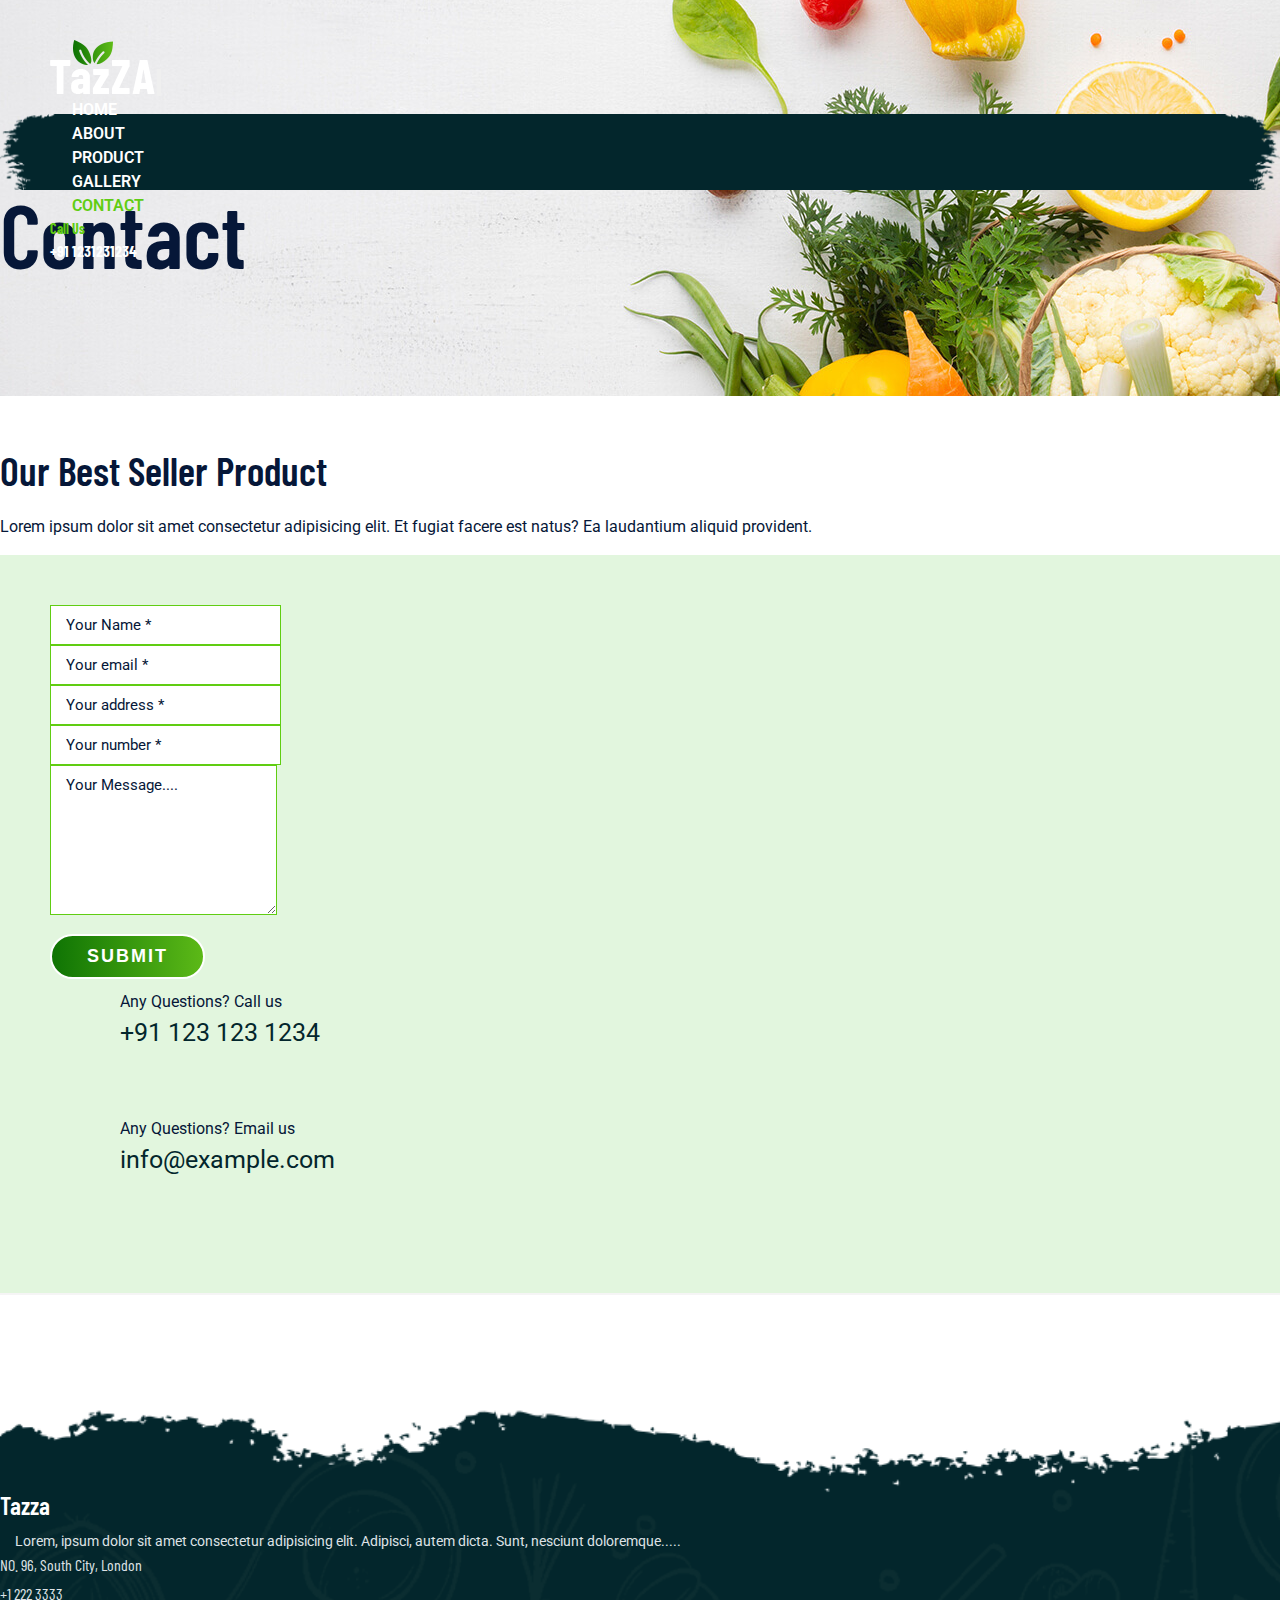
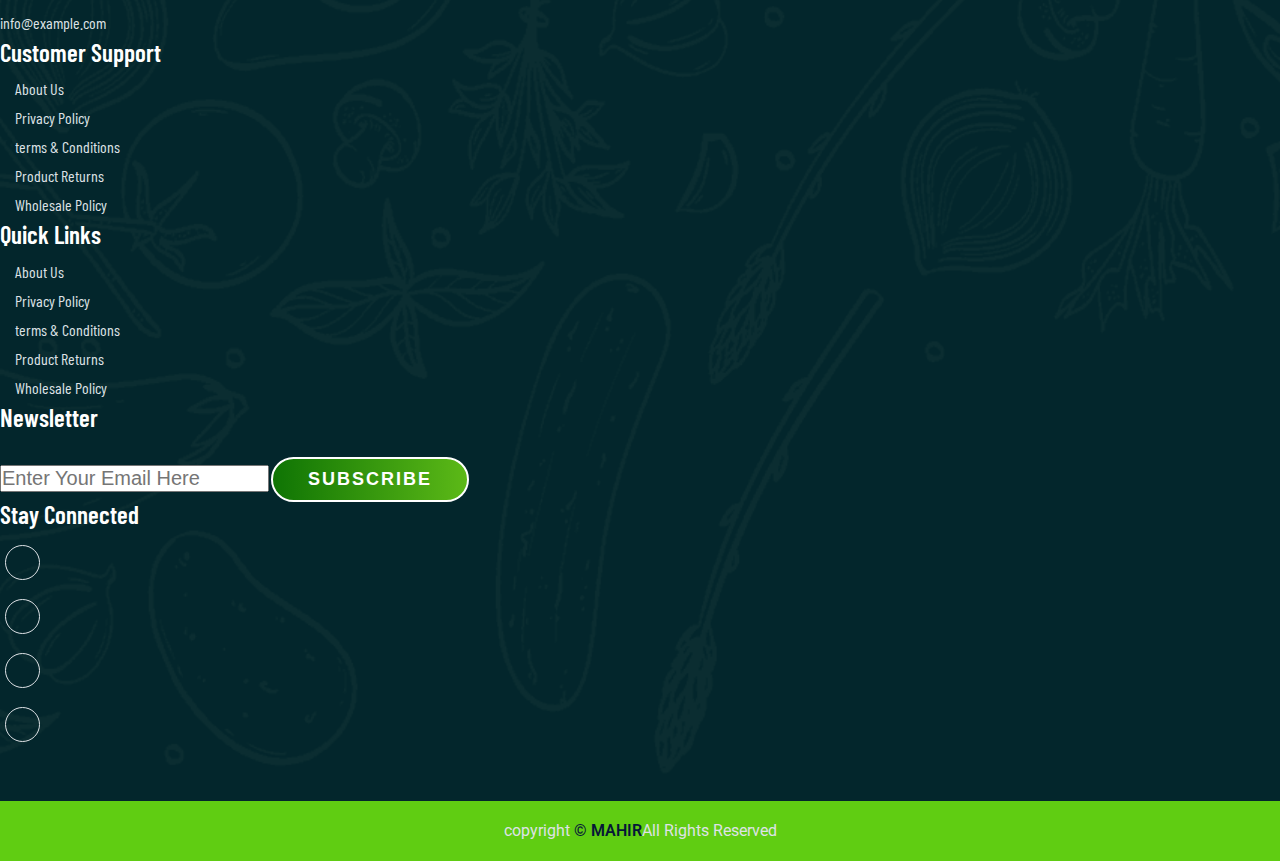
<file: contact.html>
<!DOCTYPE html>
<html lang="en">
<head>
    <meta charset="UTF-8">
    <meta name="viewport" content="width=device-width, initial-scale=1.0">
    <title>Gallery Page</title>

    <!-- Bootstrap 5 CDN-->
    <link href="https://cdn.jsdelivr.net/npm/bootstrap@5.0.2/dist/css/bootstrap.min.css" rel="stylesheet" integrity="sha384-EVSTQN3/azprG1Anm3QDgpJLIm9Nao0Yz1ztcQTwFspd3yD65VohhpuuCOmLASjC" crossorigin="anonymous">

    <!-- Font awesome 5 CDN -->
    <link rel="stylesheet" href="https://cdnjs.cloudflare.com/ajax/libs/font-awesome/6.5.1/css/all.min.css" integrity="sha512-DTOQO9RWCH3ppGqcWaEA1BIZOC6xxalwEsw9c2QQeAIftl+Vegovlnee1c9QX4TctnWMn13TZye+giMm8e2LwA==" crossorigin="anonymous" referrerpolicy="no-referrer" />

    <!-- Lightbox CDN -->
    <link rel="stylesheet" href="./css/lightbox.css">

    <!-- style css -->
    <link rel="stylesheet" href="./css/style.css">
    <link rel="stylesheet" href="./css/responsive-style.css">
</head>
<body class="contact">
    <!-- Navbar Section Start -->
    <header id="full_nav">
        <div class="header">
            <div class="container">
                <nav class="navbar navbar-expand-lg">
                      <a class="navbar-brand" href="#">
                        <img src="./images/logo.png" alt="">
                      </a>
                      <button class="navbar-toggler" type="button" data-bs-toggle="collapse" data-bs-target="#navbarNav" aria-controls="navbarNav" aria-expanded="false" aria-label="Toggle navigation">
                        <!-- <span class="navbar-toggler-icon"></span> -->
                        <i class="fas fa-stream navbar-toggler-icon"></i>
                      </button>
                      <div class="collapse navbar-collapse" id="navbarNav">
                        <ul class="navbar-nav mx-auto">
                          <li class="nav-item">
                            <a class="nav-link " aria-current="page" href="./index.html">Home</a>
                          </li>
                          <li class="nav-item">
                            <a class="nav-link " href="./about.html">About</a>
                          </li>
                          <li class="nav-item">
                            <a class="nav-link " href="product.html">Product</a>
                          </li>
                          <li class="nav-item">
                            <a class="nav-link" href="./gallery.html" tabindex="-1" aria-disabled="true">Gallery</a>
                          </li>
                          <li class="nav-item">
                            <a class="nav-link active" href="./contact.html">contact</a>
                          </li>
                        </ul>
                        <div class="header_right">
                          <div class="text-lg-md">
                            <span>Call Us</span>
                            <span class="phone_no">+91 1231231234</span>
                        </div>
                        </div>
                      </div>
                  </nav>
            </div>
        </div>
    </header>
    <!-- navbar section end -->

    <!-- banner section start -->

    <section class="banner_section">
        <div class="container">
            <div class="banner-content">
                <h1>Contact</h1>
            </div>
        </div>
    </section>

    <!-- banner section end -->

    <section class="contact_section">
        <div class="container">
            <div class="row">
                <div class="col-12 text-center pb-5">
                    <h2 class="section-title">Our Best Seller Product</h2>
                    <p class="section-subtitle">
                        Lorem ipsum dolor sit amet consectetur adipisicing elit. Et fugiat facere est natus? Ea laudantium aliquid provident.
                    </p>
                </div>
                <div class="col-12 contact-form">
                    <div class="row">
                        <div class="col-lg-7 mb-5">
                            <div class="row g-3">
                                <div class="col-md-6 mb-4">
                                    <input type="text" class="form-control" placeholder="Your Name *" required>
                                </div>
                                <div class="col-md-6 mb-4">
                                    <input type="email" class="form-control" placeholder="Your email *" required>
                                </div>
                                <div class="col-md-6 mb-4">
                                    <input type="email" class="form-control" placeholder="Your address *" required>
                                </div>
                                <div class="col-md-6 mb-4">
                                    <input type="number" class="form-control" placeholder="Your number *" required>
                                </div>
                                <div class="col-12 mb-4">
                                    <textarea class="form-control">Your Message....</textarea>
                                </div>
                                <div class="col-md-6 mb-4">
                                    <button type="submit" class="btn main-btn">Submit</button>
                                </div>
                            </div>
                        </div>
                        <div class="col-lg-5 mb-5">
                        <div class="content-box ms-sm-5">
                            <ul class="info-box claarfix">
                                <li>
                                    <i class="fas fa-phone-alt"></i>
                                    <p>Any Questions? Call us</p>
                                    <div>
                                        <a href="#">+91 123 123 1234</a>
                                    </div>
                                </li>
                                <li>
                                    <i class="fas fa-envelope-open"></i>
                                    <p>Any Questions? Email us</p>
                                    <div>
                                        <a href="#">info@example.com</a>
                                    </div>
                                </li>
                            </ul>
                        </div>
                        </div>
                    </div>
                </div>
            </div>
        </div>
    </section>


    <!-- Footer Section start -->
    <section class="footer_wrapper mt-3 mb-md-0">
      <div class="container px-5 px-lg-0">
        <div class="row">
          <div class="col-lg-3 col-sm-6 mb-5 mb-lg-0">
            <h5>Tazza</h5>
            <p class="mb-4 ps-0 company_details">Lorem, ipsum dolor sit amet consectetur adipisicing elit. 
              Adipisci, autem dicta. Sunt, nesciunt
               doloremque.....</p>
               <div class="contact-info">
                <ul class="list-unstyled">
                  <li><a href="#"><i class="fa-solid fa-house me-3"></i>NO. 96, South City, London</a></li>
                  <li><a href="#"><i class="fa-solid fa-phone me-3"></i>+1 222 3333</a></li>
                  <li><a href="#"><i class="fa-solid fa-envelope me-3"></i>info@example.com</a></li>
                </ul>
            </div>
          </div>
          <div class="col-lg-3 col-sm-6 mb-5 mb-lg-0">
            <h5>Customer Support</h5>
            <ul class="link-widget p-0">
              <li><a href="#">About Us </a></li>
              <li><a href="#">Privacy Policy</a></li>
              <li><a href="#">terms & Conditions</a></li>
              <li><a href="#">Product Returns</a></li>
              <li><a href="#">Wholesale Policy</a></li>
            </ul>
          </div>
          <div class="col-lg-3 col-sm-6 mb-5 mb-lg-0">
            <h5>Quick Links</h5>
            <ul class="link-widget p-0">
              <li><a href="#">About Us </a></li>
              <li><a href="#">Privacy Policy</a></li>
              <li><a href="#">terms & Conditions</a></li>
              <li><a href="#">Product Returns</a></li>
              <li><a href="#">Wholesale Policy</a></li>
            </div>
          </ul>
          <div class="col-lg-3 col-sm-6 mb-5 mb-lg-0">
            <h5>Newsletter</h5>
            <div class="form-group mb-4">
              <input type="email" class="form-control bg-transparent" placeholder="Enter Your Email Here">
              <button type="submit" class="btn main-btn">Subscribe</button>
            </div>
            <h5>Stay Connected</h5>
              <ul class="social-network d-flex align-items-center p-0">
                <li><a href="#"><i class="fa-brands fa-facebook"></i></a></li>
                <li><a href="#"><i class="fa-brands fa-twitter"></i></a></li>
                <li><a href="#"><i class="fa-brands fa-linkedin"></i></a></li>
                <li><a href="#"><i class="fa-brands fa-youtube"></i></a></li>
              </ul>
            
          </div>
        </div>
      </div>
      <div class="container-fluid copyright-section">
        <p>copyright <a href="#">© MAHIR</a>All Rights Reserved</p>
      </div>
    </section>




    <!-- Bootstrap cdn -->
    <script src="https://cdn.jsdelivr.net/npm/@popperjs/core@2.9.2/dist/umd/popper.min.js" integrity="sha384-IQsoLXl5PILFhosVNubq5LC7Qb9DXgDA9i+tQ8Zj3iwWAwPtgFTxbJ8NT4GN1R8p" crossorigin="anonymous"></script>
    <script src="https://cdn.jsdelivr.net/npm/bootstrap@5.0.2/dist/js/bootstrap.min.js" integrity="sha384-cVKIPhGWiC2Al4u+LWgxfKTRIcfu0JTxR+EQDz/bgldoEyl4H0zUF0QKbrJ0EcQF" crossorigin="anonymous"></script>

    <!-- Lightbox cdn -->
    <script src="https://ajax.googleapis.com/ajax/libs/jquery/3.6.0/jquery.min.js"></script>

    <script src="./js/lightbox.js"></script>
</body>
</html>
</file>
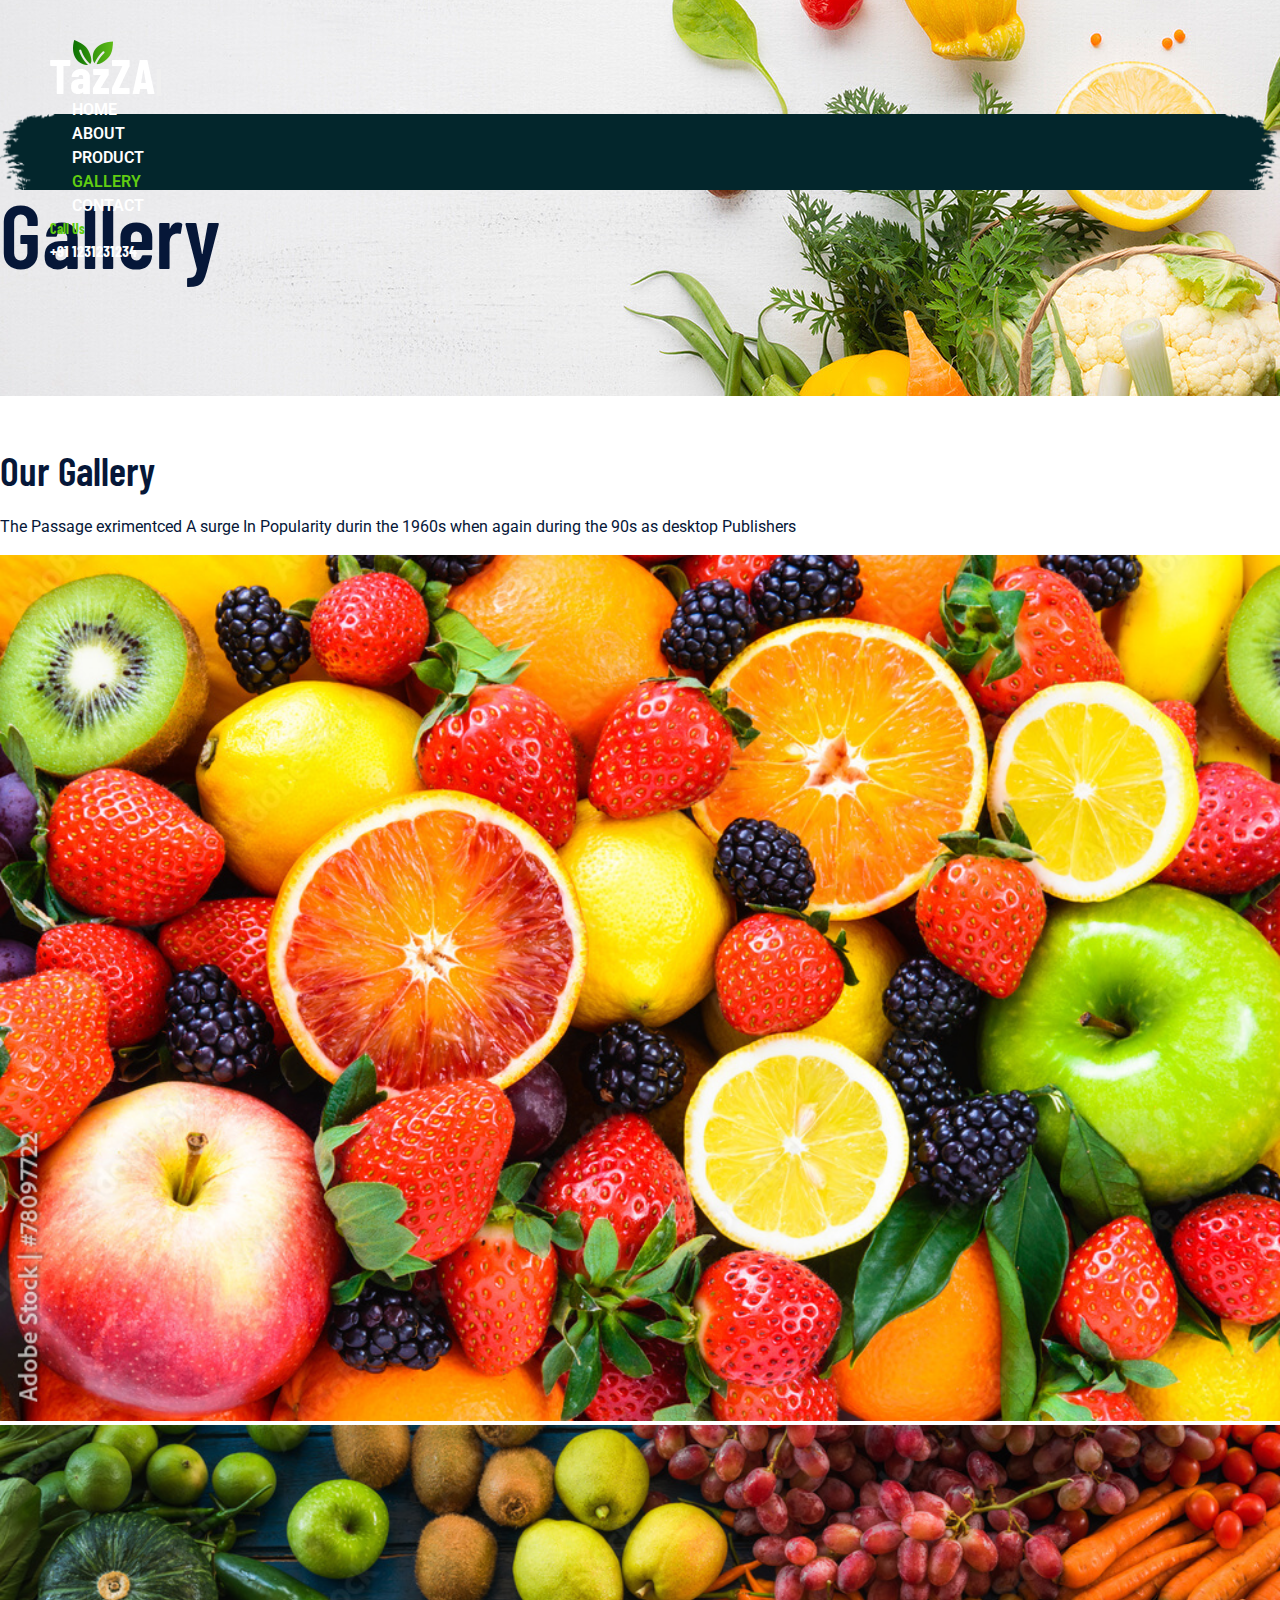
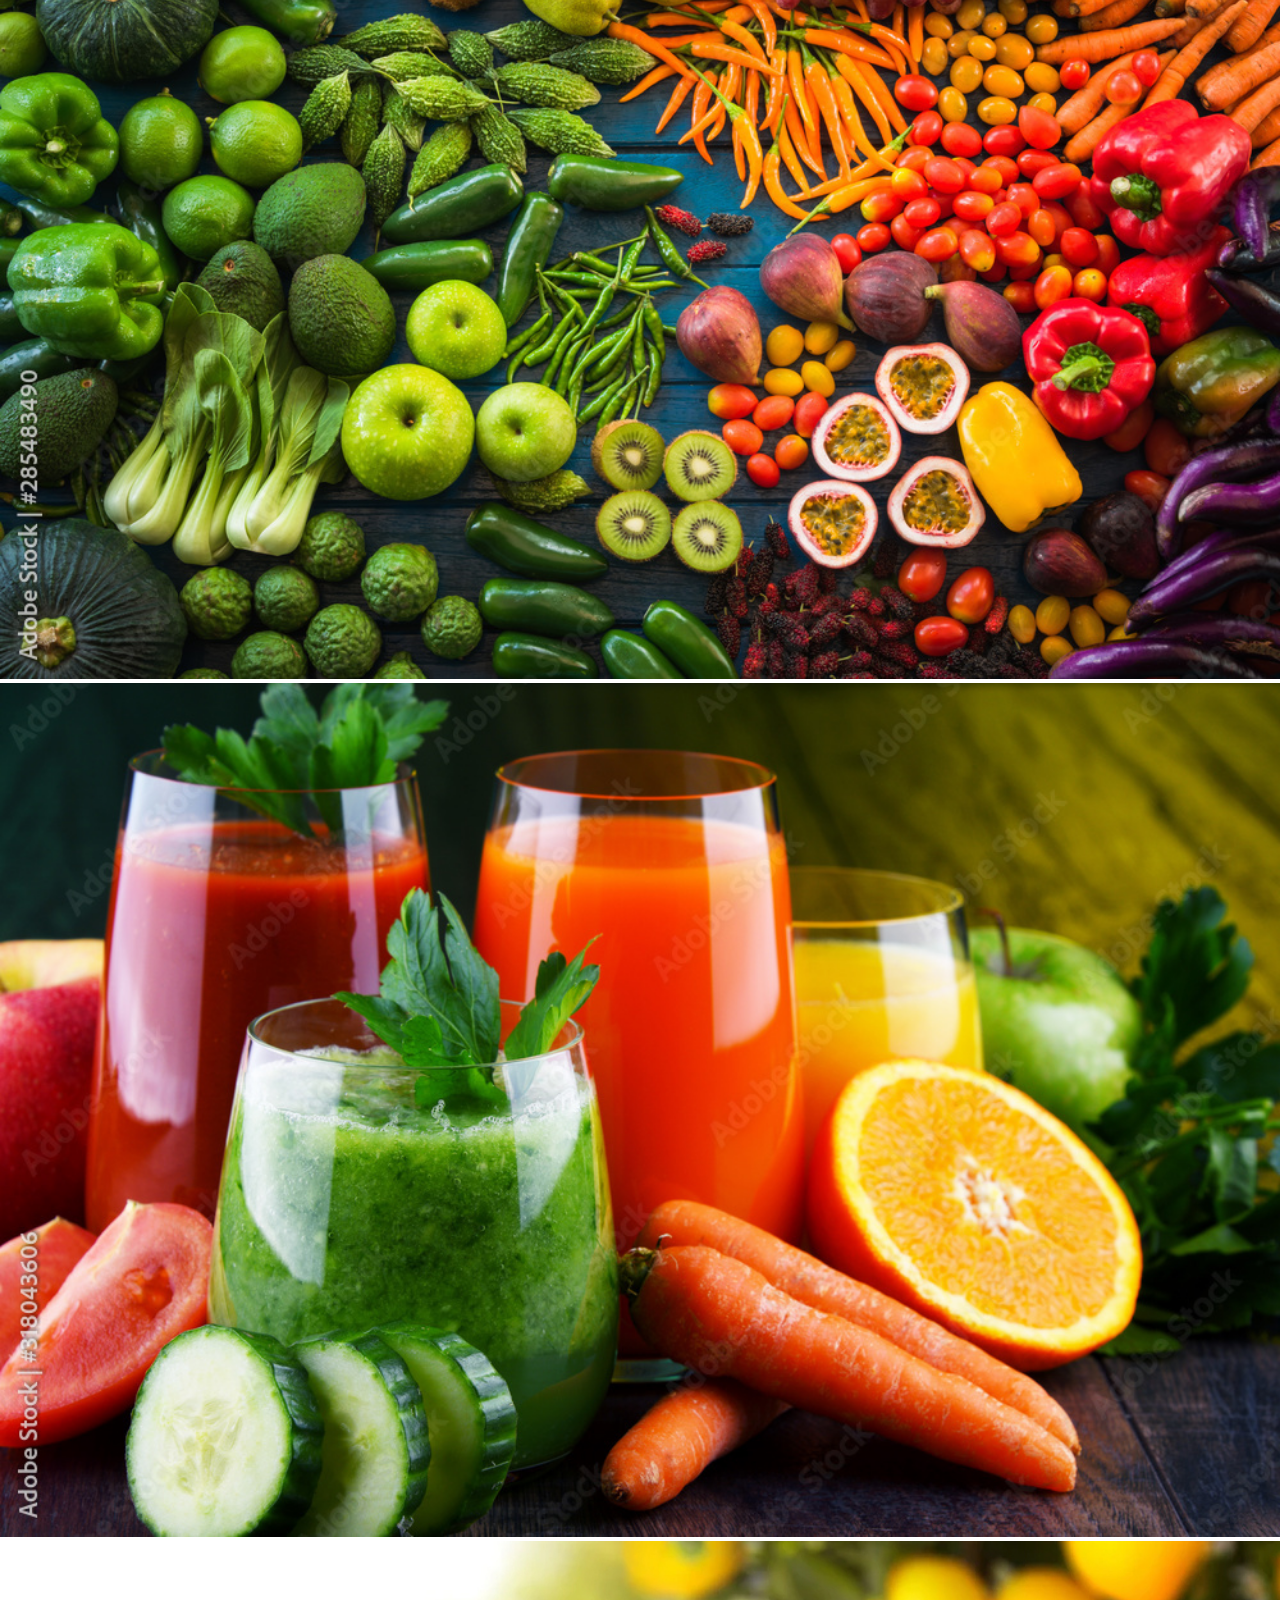
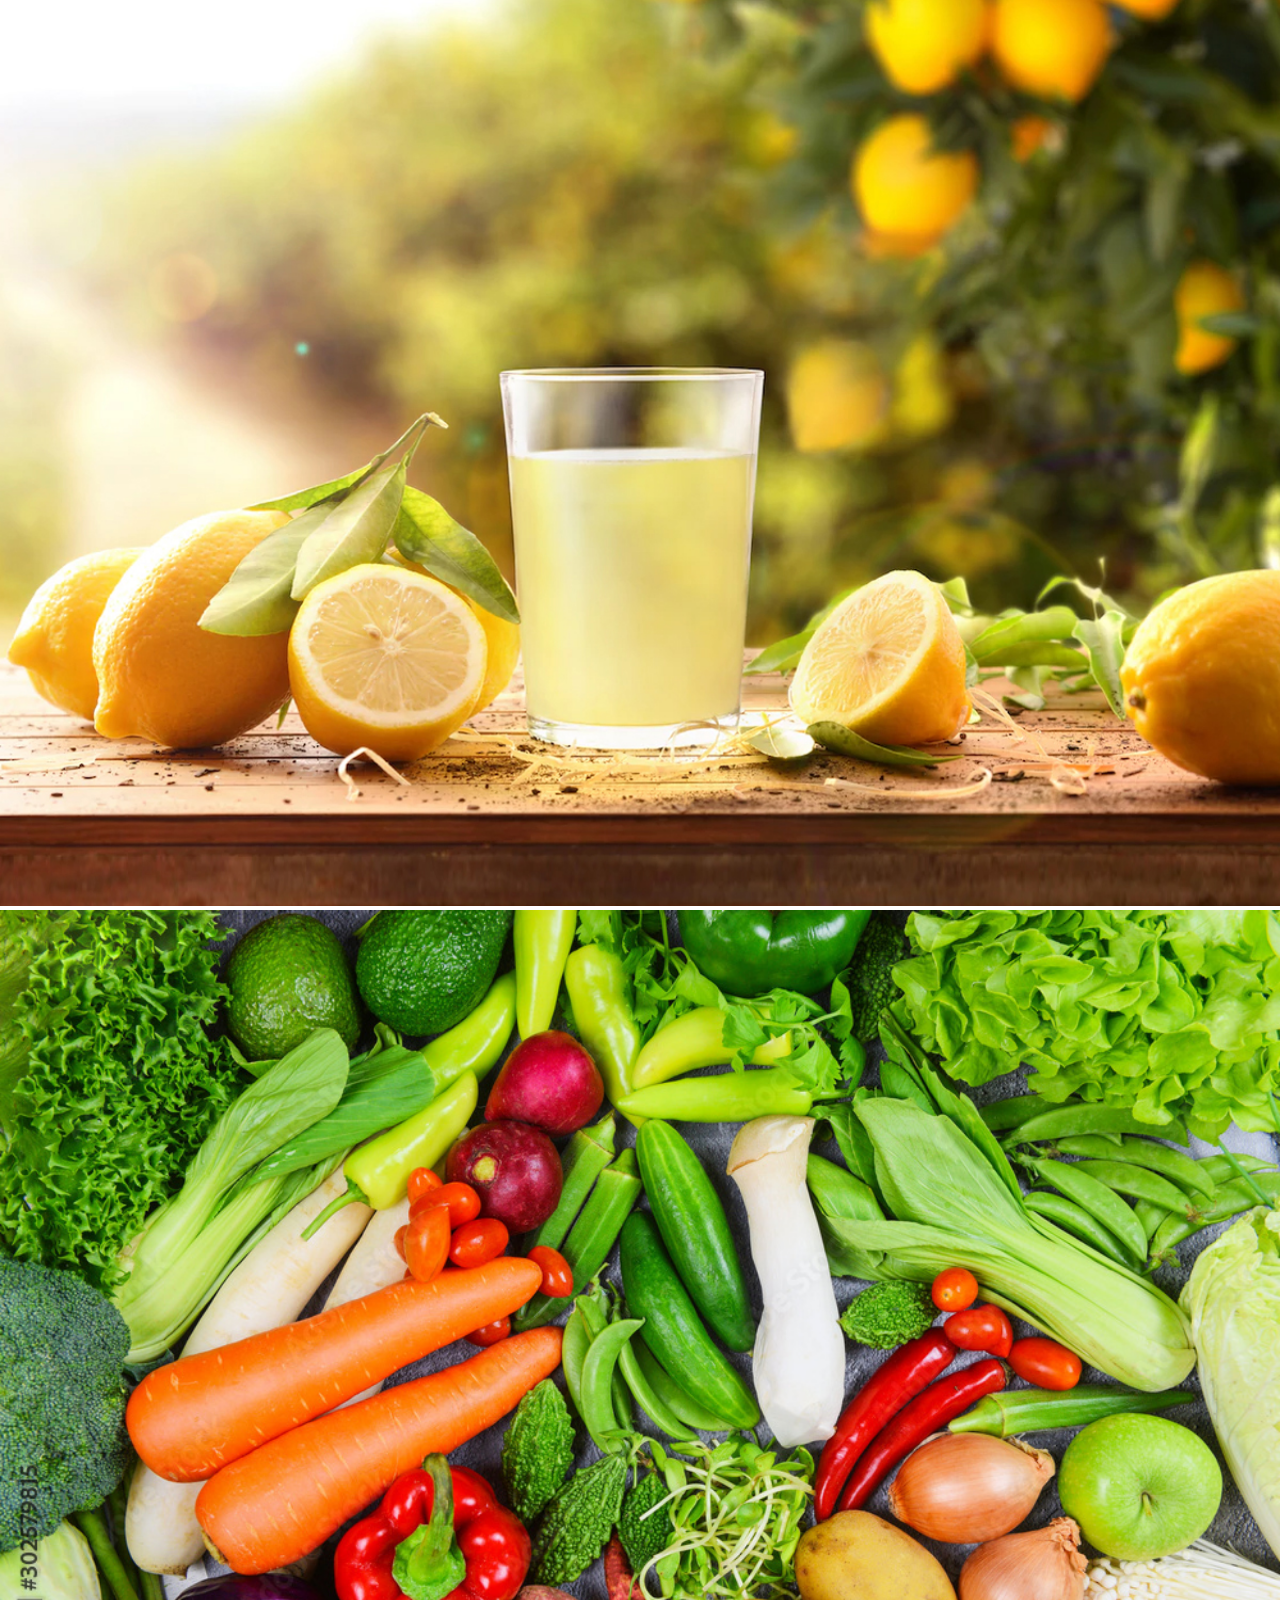
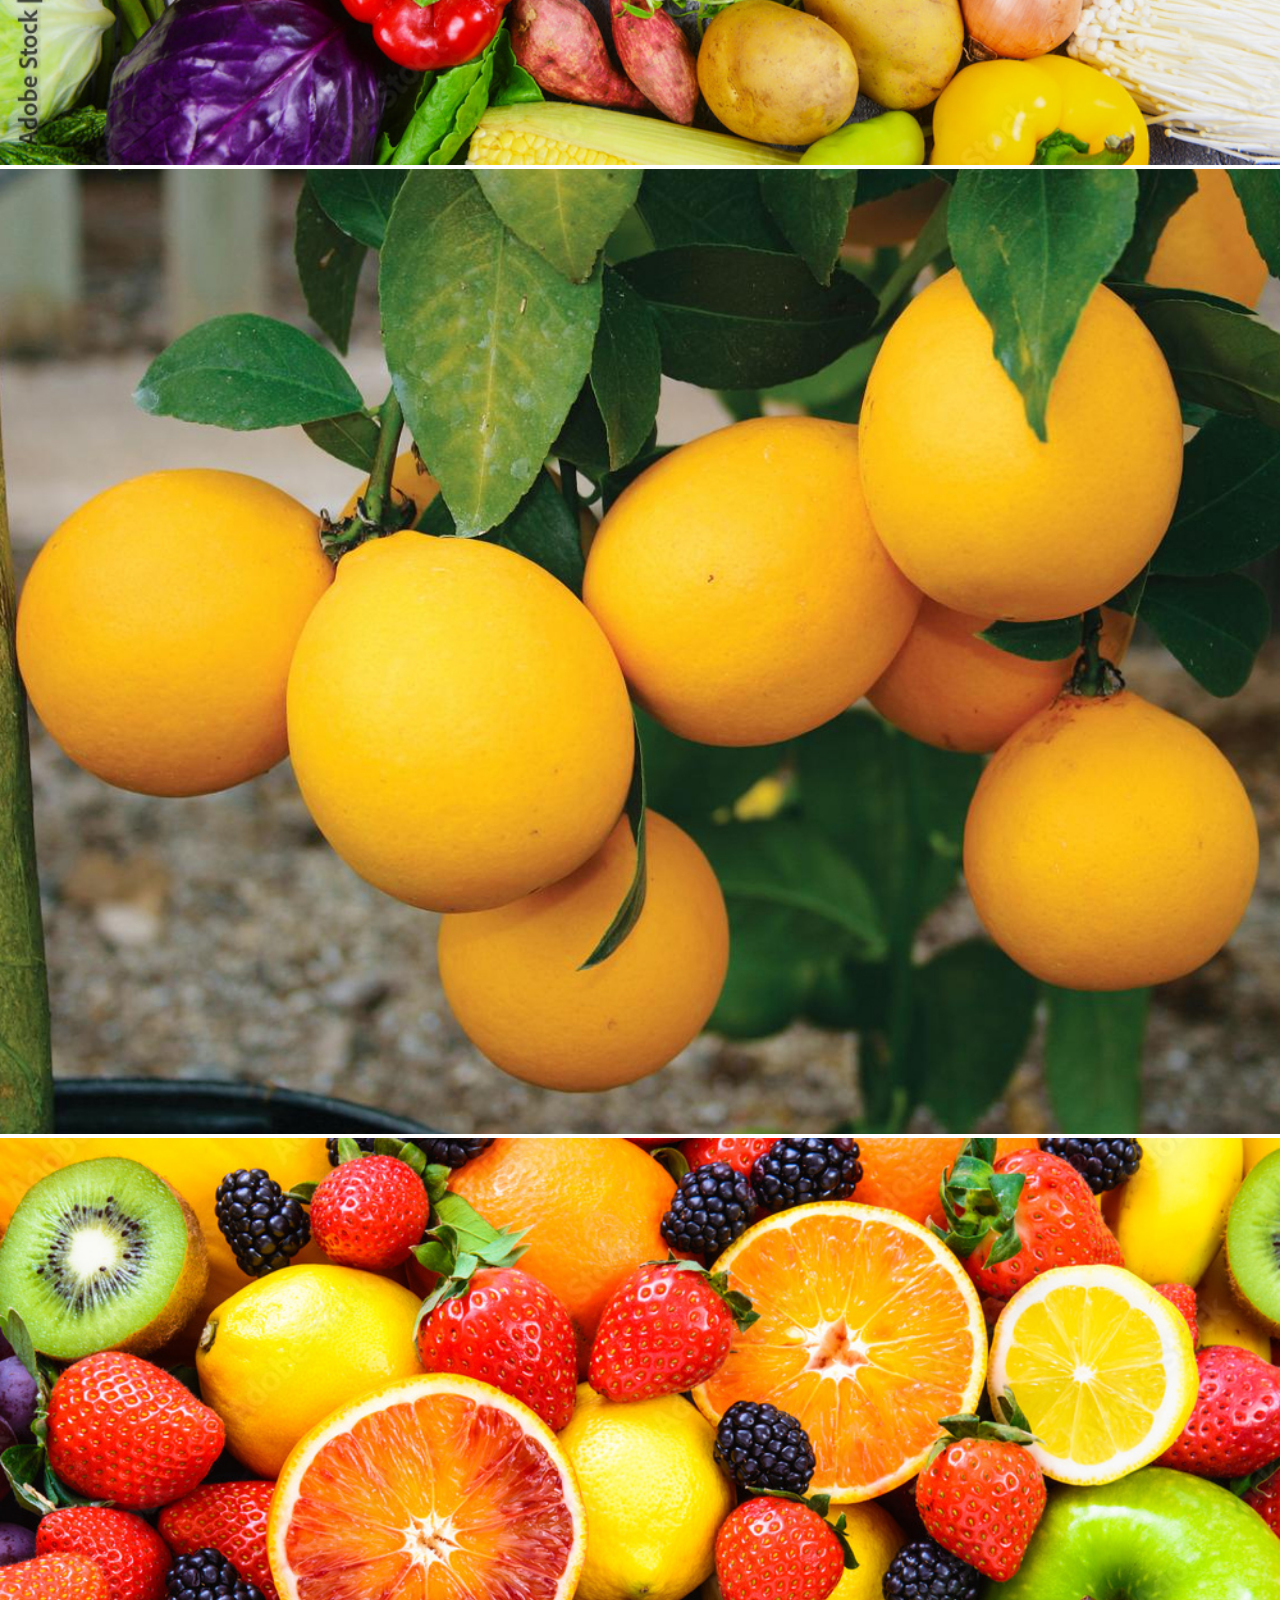
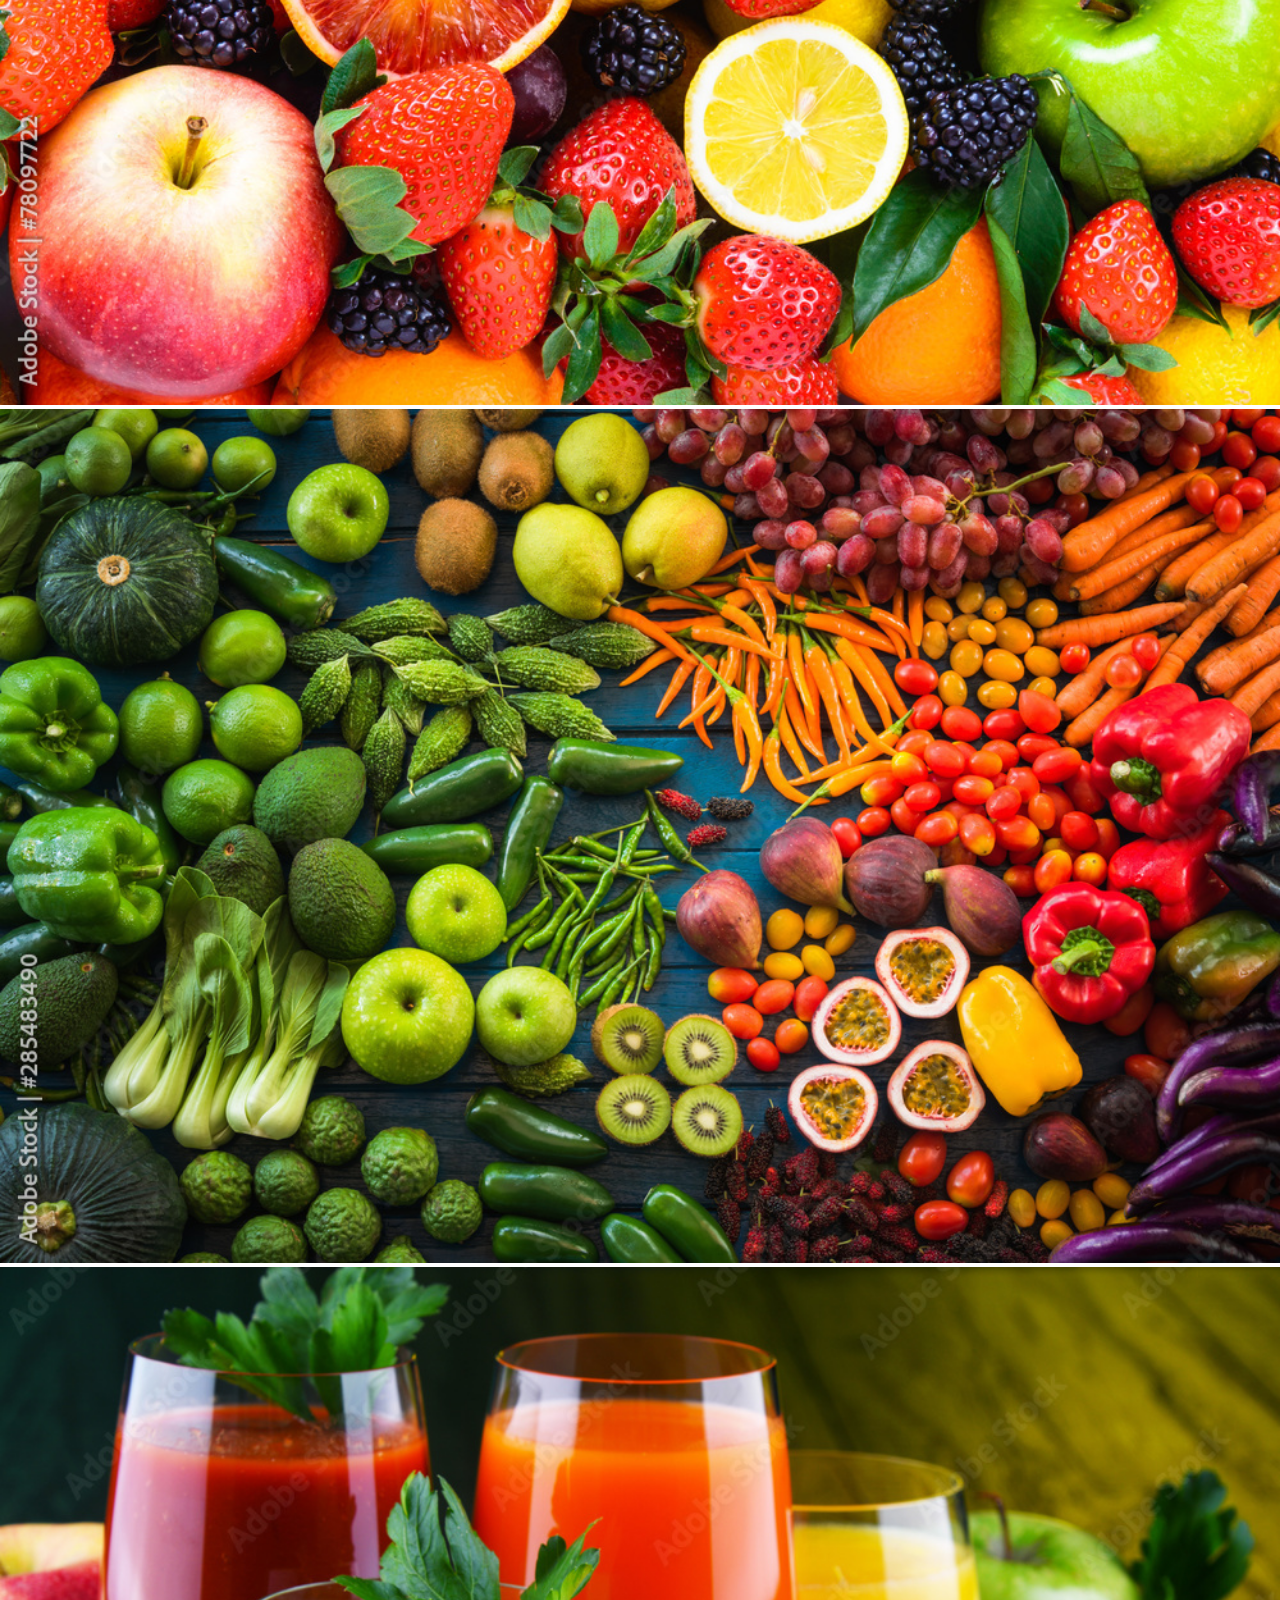
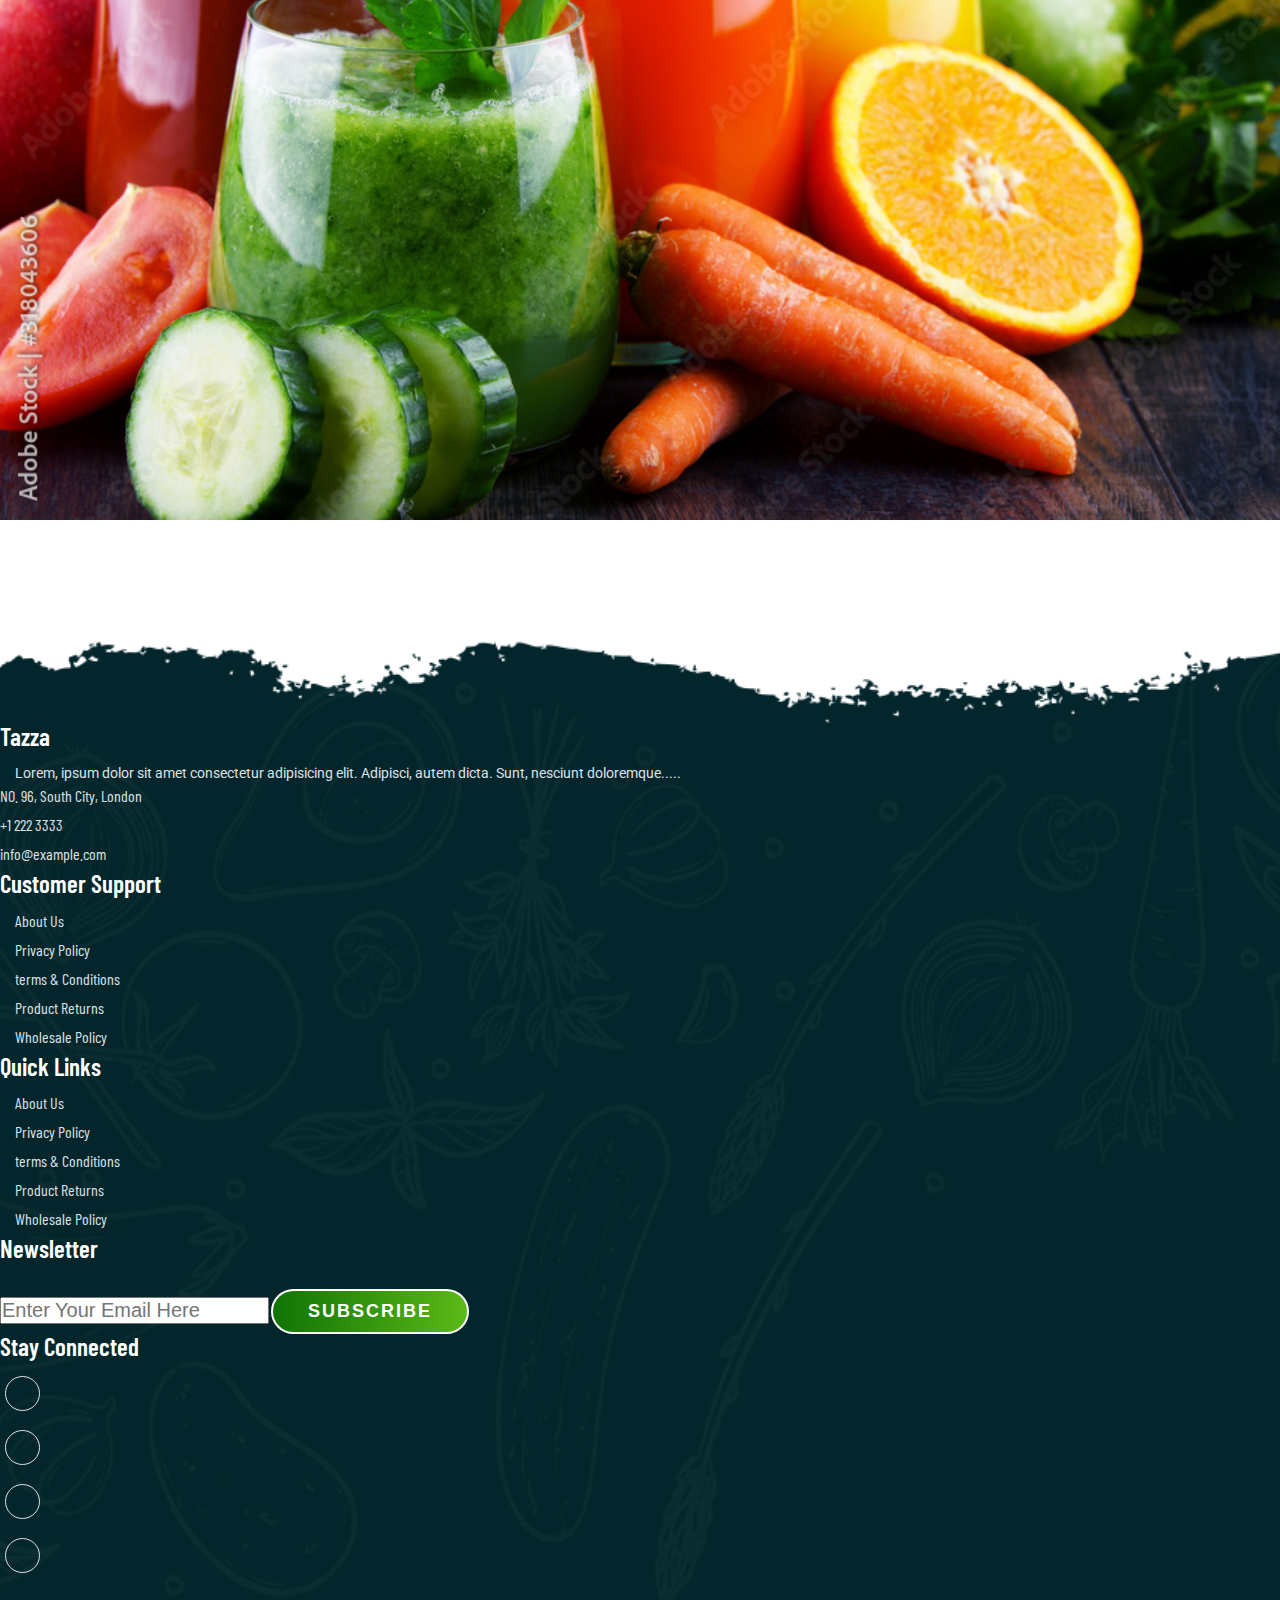
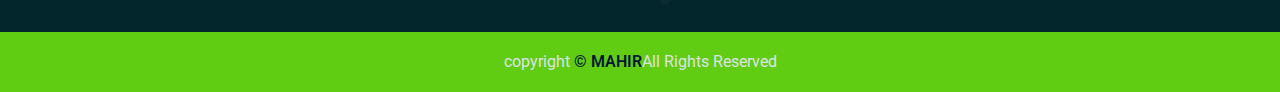
<file: gallery.html>
<!DOCTYPE html>
<html lang="en">
<head>
    <meta charset="UTF-8">
    <meta name="viewport" content="width=device-width, initial-scale=1.0">
    <title>Gallery Page</title>

    <!-- Bootstrap 5 CDN-->
    <link href="https://cdn.jsdelivr.net/npm/bootstrap@5.0.2/dist/css/bootstrap.min.css" rel="stylesheet" integrity="sha384-EVSTQN3/azprG1Anm3QDgpJLIm9Nao0Yz1ztcQTwFspd3yD65VohhpuuCOmLASjC" crossorigin="anonymous">

    <!-- Font awesome 5 CDN -->
    <link rel="stylesheet" href="https://cdnjs.cloudflare.com/ajax/libs/font-awesome/6.5.1/css/all.min.css" integrity="sha512-DTOQO9RWCH3ppGqcWaEA1BIZOC6xxalwEsw9c2QQeAIftl+Vegovlnee1c9QX4TctnWMn13TZye+giMm8e2LwA==" crossorigin="anonymous" referrerpolicy="no-referrer" />

    <!-- Lightbox CDN -->
    <link rel="stylesheet" href="./css/lightbox.css">

    <!-- style css -->
    <link rel="stylesheet" href="./css/style.css">
    <link rel="stylesheet" href="./css/responsive-style.css">
</head>
<body class="product">
    <!-- Navbar Section Start -->
    <header id="full_nav">
        <div class="header">
            <div class="container">
                <nav class="navbar navbar-expand-lg">
                      <a class="navbar-brand" href="#">
                        <img src="./images/logo.png" alt="">
                      </a>
                      <button class="navbar-toggler" type="button" data-bs-toggle="collapse" data-bs-target="#navbarNav" aria-controls="navbarNav" aria-expanded="false" aria-label="Toggle navigation">
                        <!-- <span class="navbar-toggler-icon"></span> -->
                        <i class="fas fa-stream navbar-toggler-icon"></i>
                      </button>
                      <div class="collapse navbar-collapse" id="navbarNav">
                        <ul class="navbar-nav mx-auto">
                          <li class="nav-item">
                            <a class="nav-link " aria-current="page" href="./index.html">Home</a>
                          </li>
                          <li class="nav-item">
                            <a class="nav-link " href="./about.html">About</a>
                          </li>
                          <li class="nav-item">
                            <a class="nav-link " href="product.html">Product</a>
                          </li>
                          <li class="nav-item">
                            <a class="nav-link active" href="./gallery.html" tabindex="-1" aria-disabled="true">Gallery</a>
                          </li>
                          <li class="nav-item">
                            <a class="nav-link" href="./contact.html">contact</a>
                          </li>
                        </ul>
                        <div class="header_right">
                          <div class="text-lg-md">
                            <span>Call Us</span>
                            <span class="phone_no">+91 1231231234</span>
                        </div>
                        </div>
                      </div>
                  </nav>
            </div>
        </div>
    </header>
    <!-- navbar section end -->

    <!-- banner section start -->

    <section class="banner_section">
        <div class="container">
            <div class="banner-content">
                <h1>Gallery</h1>
            </div>
        </div>
    </section>

    <!-- banner section end -->

    <section class="gallery_section">
        <div class="container">
          <div class="row">
            <div class="col-12 text-center pb-5">
              <h2 class="section-title">Our Gallery</h2>
                <p class="section-subtitle">The Passage exrimentced A surge In Popularity durin the 1960s when
                   again during the 90s as desktop Publishers</p>
            </div>
            <div class="col-sm-6 col-lg-4 mb-4">
              <a href="images/gallery/g-1.jpg" data-lightbox="image" data-title="Lemon">
                <img src="images/gallery/g-1.jpg" class="img-fluid rounded-3">
              </a>
            </div>
            <div class="col-sm-6 col-lg-4 mb-4">
            <a href="images/gallery/g-2.jpg" data-lightbox="image" data-title="Lemon">
              <img src="images/gallery/g-2.jpg" class="img-fluid rounded-3">
            </a>
          </div>
          <div class="col-sm-6 col-lg-4 mb-4">
            <a href="images/gallery/g-3.jpg" data-lightbox="image" data-title="Lemon">
              <img src="images/gallery/g-3.jpg" class="img-fluid rounded-3">
            </a>
          </div>
          <div class="col-sm-6 col-lg-4 mb-4">
            <a href="images/gallery/g-4.jpg" data-lightbox="image" data-title="Lemon">
              <img src="images/gallery/g-4.jpg" class="img-fluid rounded-3">
            </a>
          </div>
          <div class="col-sm-6 col-lg-4 mb-4">
            <a href="images/gallery/g-5.jpg" data-lightbox="image" data-title="Lemon">
              <img src="images/gallery/g-5.jpg" class="img-fluid rounded-3">
            </a>
          </div>
          <div class="col-sm-6 col-lg-4 mb-4">
            <a href="images/gallery/g-6.jpg" data-lightbox="image" data-title="Lemon">
              <img src="images/gallery/g-6.jpg" class="img-fluid rounded-3">
            </a>
          </div>
          <div class="col-sm-6 col-lg-4 mb-4">
            <a href="images/gallery/g-1.jpg" data-lightbox="image" data-title="Lemon">
              <img src="images/gallery/g-1.jpg" class="img-fluid rounded-3">
            </a>
          </div>
          <div class="col-sm-6 col-lg-4 mb-4">
          <a href="images/gallery/g-2.jpg" data-lightbox="image" data-title="Lemon">
            <img src="images/gallery/g-2.jpg" class="img-fluid rounded-3">
          </a>
        </div>
        <div class="col-sm-6 col-lg-4 mb-4">
          <a href="images/gallery/g-3.jpg" data-lightbox="image" data-title="Lemon">
            <img src="images/gallery/g-3.jpg" class="img-fluid rounded-3">
          </a>
        </div>
          </div>
        </div>
      </section>



    <!-- Footer Section start -->
    <section class="footer_wrapper mt-3 mb-md-0">
      <div class="container px-5 px-lg-0">
        <div class="row">
          <div class="col-lg-3 col-sm-6 mb-5 mb-lg-0">
            <h5>Tazza</h5>
            <p class="mb-4 ps-0 company_details">Lorem, ipsum dolor sit amet consectetur adipisicing elit. 
              Adipisci, autem dicta. Sunt, nesciunt
               doloremque.....</p>
               <div class="contact-info">
                <ul class="list-unstyled">
                  <li><a href="#"><i class="fa-solid fa-house me-3"></i>NO. 96, South City, London</a></li>
                  <li><a href="#"><i class="fa-solid fa-phone me-3"></i>+1 222 3333</a></li>
                  <li><a href="#"><i class="fa-solid fa-envelope me-3"></i>info@example.com</a></li>
                </ul>
            </div>
          </div>
          <div class="col-lg-3 col-sm-6 mb-5 mb-lg-0">
            <h5>Customer Support</h5>
            <ul class="link-widget p-0">
              <li><a href="#">About Us </a></li>
              <li><a href="#">Privacy Policy</a></li>
              <li><a href="#">terms & Conditions</a></li>
              <li><a href="#">Product Returns</a></li>
              <li><a href="#">Wholesale Policy</a></li>
            </ul>
          </div>
          <div class="col-lg-3 col-sm-6 mb-5 mb-lg-0">
            <h5>Quick Links</h5>
            <ul class="link-widget p-0">
              <li><a href="#">About Us </a></li>
              <li><a href="#">Privacy Policy</a></li>
              <li><a href="#">terms & Conditions</a></li>
              <li><a href="#">Product Returns</a></li>
              <li><a href="#">Wholesale Policy</a></li>
            </div>
          </ul>
          <div class="col-lg-3 col-sm-6 mb-5 mb-lg-0">
            <h5>Newsletter</h5>
            <div class="form-group mb-4">
              <input type="email" class="form-control bg-transparent" placeholder="Enter Your Email Here">
              <button type="submit" class="btn main-btn">Subscribe</button>
            </div>
            <h5>Stay Connected</h5>
              <ul class="social-network d-flex align-items-center p-0">
                <li><a href="#"><i class="fa-brands fa-facebook"></i></a></li>
                <li><a href="#"><i class="fa-brands fa-twitter"></i></a></li>
                <li><a href="#"><i class="fa-brands fa-linkedin"></i></a></li>
                <li><a href="#"><i class="fa-brands fa-youtube"></i></a></li>
              </ul>
            
          </div>
        </div>
      </div>
      <div class="container-fluid copyright-section">
        <p>copyright <a href="#">© MAHIR</a>All Rights Reserved</p>
      </div>
    </section>




    <!-- Bootstrap cdn -->
    <script src="https://cdn.jsdelivr.net/npm/@popperjs/core@2.9.2/dist/umd/popper.min.js" integrity="sha384-IQsoLXl5PILFhosVNubq5LC7Qb9DXgDA9i+tQ8Zj3iwWAwPtgFTxbJ8NT4GN1R8p" crossorigin="anonymous"></script>
    <script src="https://cdn.jsdelivr.net/npm/bootstrap@5.0.2/dist/js/bootstrap.min.js" integrity="sha384-cVKIPhGWiC2Al4u+LWgxfKTRIcfu0JTxR+EQDz/bgldoEyl4H0zUF0QKbrJ0EcQF" crossorigin="anonymous"></script>

    <!-- Lightbox cdn -->
    <script src="https://ajax.googleapis.com/ajax/libs/jquery/3.6.0/jquery.min.js"></script>

    <script src="./js/lightbox.js"></script>
</body>
</html>
</file>
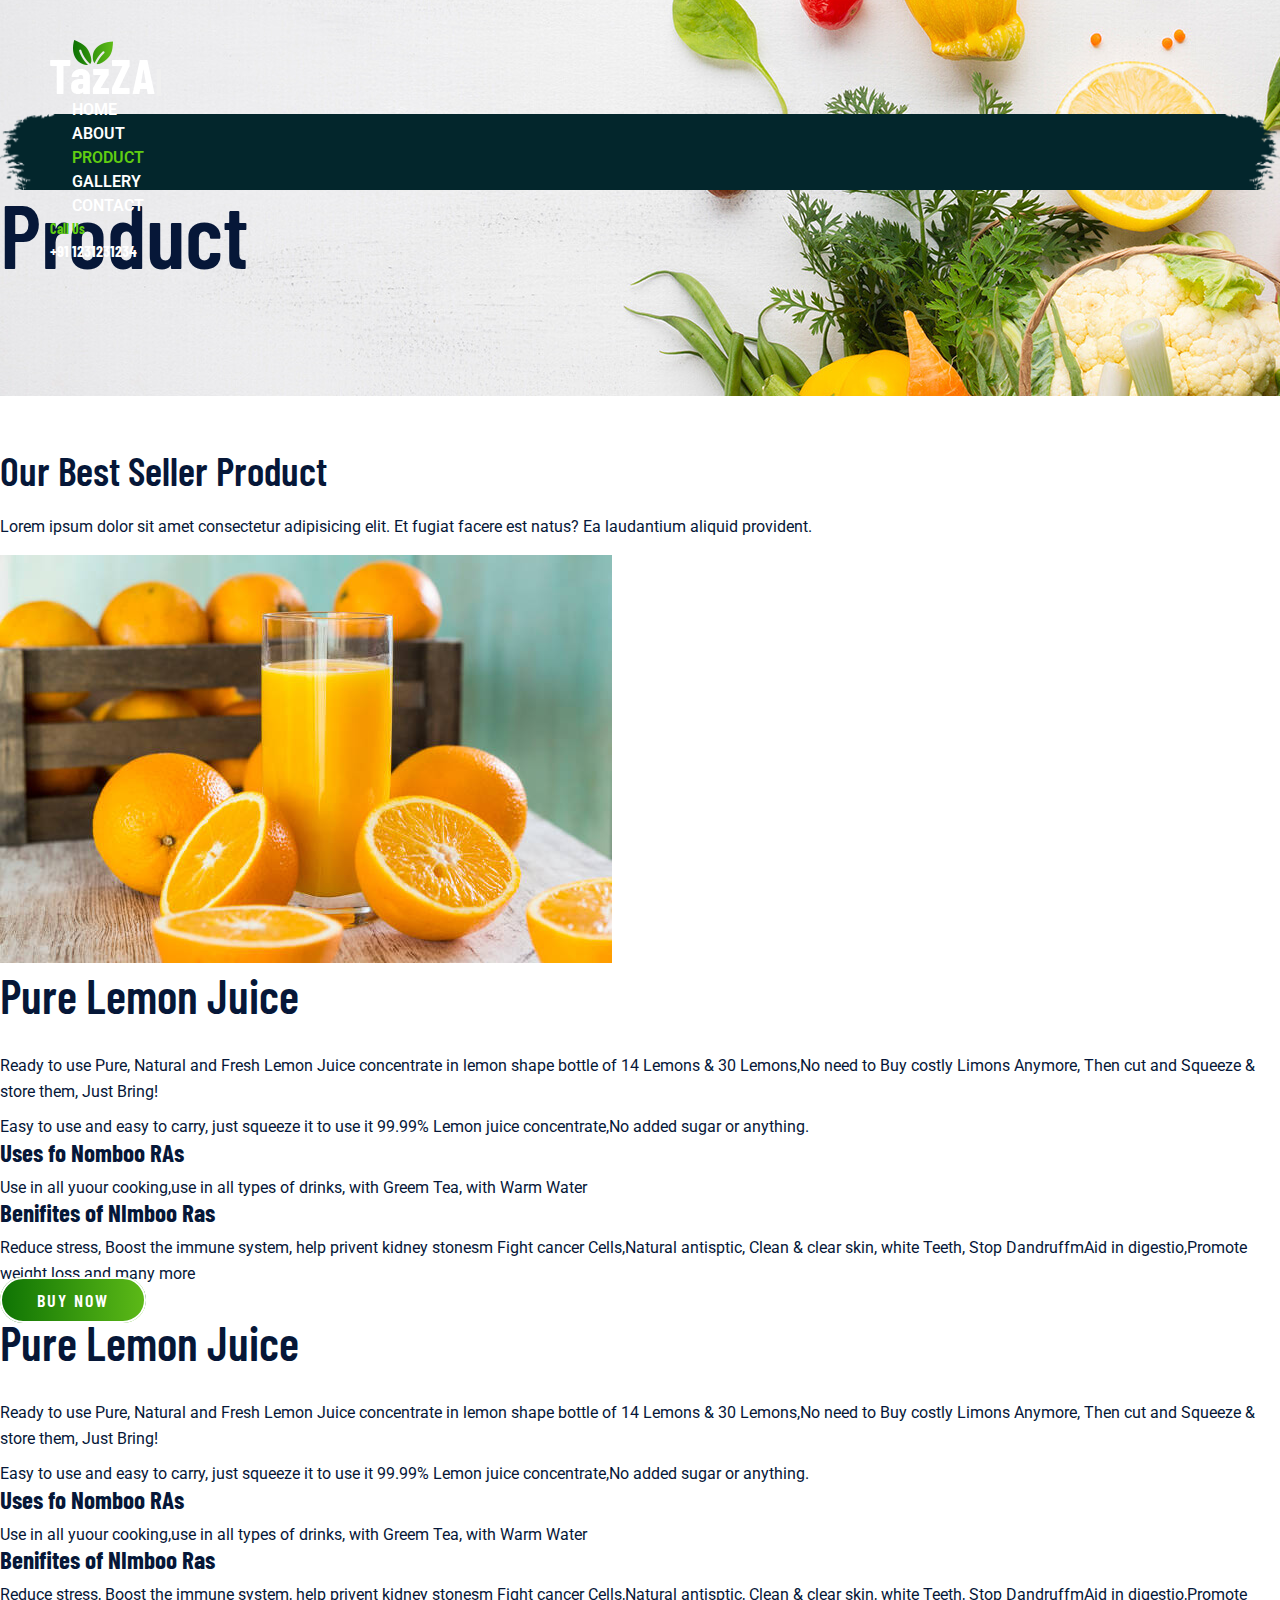
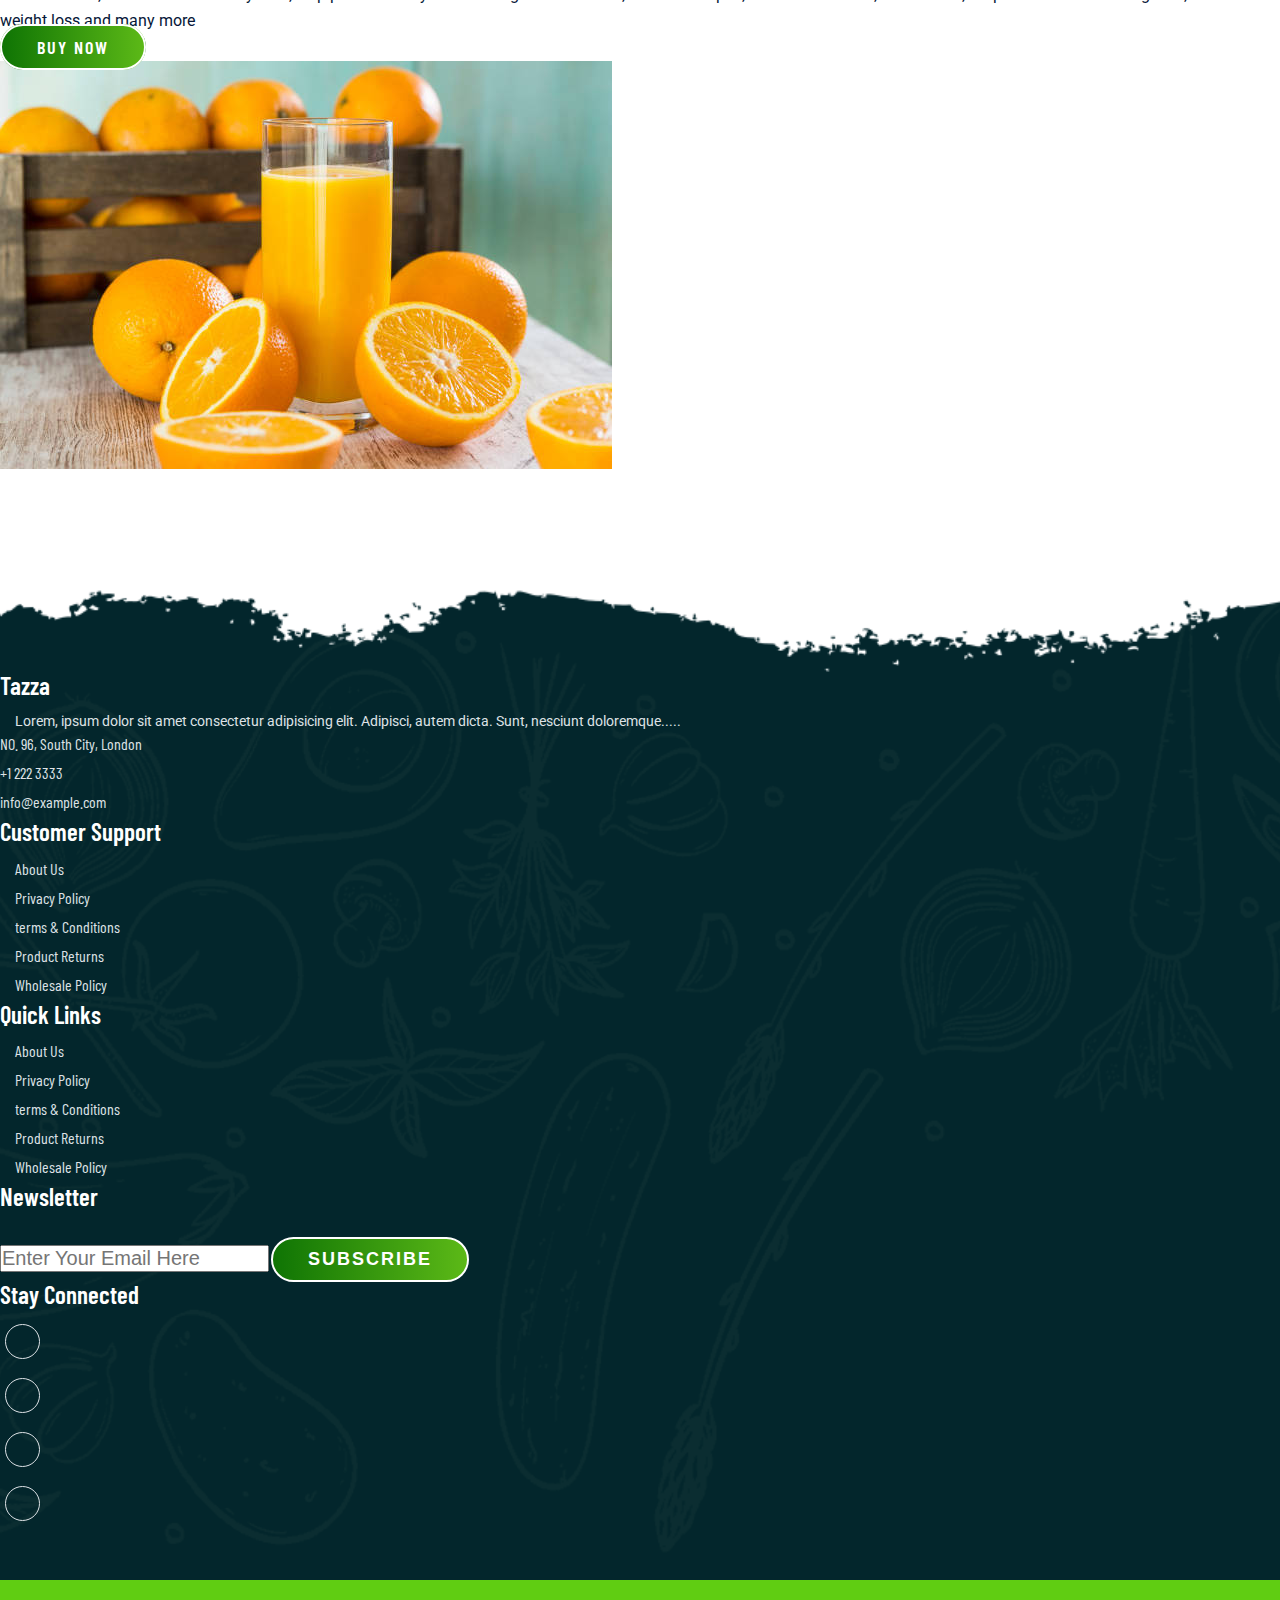
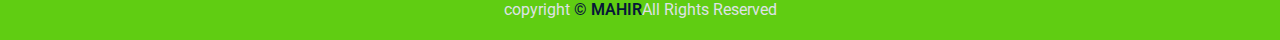
<file: product.html>
<!DOCTYPE html>
<html lang="en">
<head>
    <meta charset="UTF-8">
    <meta name="viewport" content="width=device-width, initial-scale=1.0">
    <title>Product Page</title>

    <!-- Bootstrap 5 CDN-->
    <link href="https://cdn.jsdelivr.net/npm/bootstrap@5.0.2/dist/css/bootstrap.min.css" rel="stylesheet" integrity="sha384-EVSTQN3/azprG1Anm3QDgpJLIm9Nao0Yz1ztcQTwFspd3yD65VohhpuuCOmLASjC" crossorigin="anonymous">

    <!-- Font awesome 5 CDN -->
    <link rel="stylesheet" href="https://cdnjs.cloudflare.com/ajax/libs/font-awesome/6.5.1/css/all.min.css" integrity="sha512-DTOQO9RWCH3ppGqcWaEA1BIZOC6xxalwEsw9c2QQeAIftl+Vegovlnee1c9QX4TctnWMn13TZye+giMm8e2LwA==" crossorigin="anonymous" referrerpolicy="no-referrer" />

    <!-- Lightbox CDN -->
    <link rel="stylesheet" href="./css/lightbox.css">

    <!-- style css -->
    <link rel="stylesheet" href="./css/style.css">
    <link rel="stylesheet" href="./css/responsive-style.css">
</head>
<body class="product">
    <!-- Navbar Section Start -->
    <header id="full_nav">
        <div class="header">
            <div class="container">
                <nav class="navbar navbar-expand-lg">
                      <a class="navbar-brand" href="#">
                        <img src="./images/logo.png" alt="">
                      </a>
                      <button class="navbar-toggler" type="button" data-bs-toggle="collapse" data-bs-target="#navbarNav" aria-controls="navbarNav" aria-expanded="false" aria-label="Toggle navigation">
                        <!-- <span class="navbar-toggler-icon"></span> -->
                        <i class="fas fa-stream navbar-toggler-icon"></i>
                      </button>
                      <div class="collapse navbar-collapse" id="navbarNav">
                        <ul class="navbar-nav mx-auto">
                          <li class="nav-item">
                            <a class="nav-link " aria-current="page" href="./index.html">Home</a>
                          </li>
                          <li class="nav-item">
                            <a class="nav-link " href="./about.html">About</a>
                          </li>
                          <li class="nav-item">
                            <a class="nav-link active" href="product.html">Product</a>
                          </li>
                          <li class="nav-item">
                            <a class="nav-link" href="./gallery.html" tabindex="-1" aria-disabled="true">Gallery</a>
                          </li>
                          <li class="nav-item">
                            <a class="nav-link" href="./contact.html">contact</a>
                          </li>
                        </ul>
                        <div class="header_right">
                          <div class="text-lg-md">
                            <span>Call Us</span>
                            <span class="phone_no">+91 1231231234</span>
                        </div>
                        </div>
                      </div>
                  </nav>
            </div>
        </div>
    </header>
    <!-- navbar section end -->

    <!-- banner section start -->

    <section class="banner_section">
        <div class="container">
            <div class="banner-content">
                <h1>Product</h1>
            </div>
        </div>
    </section>

    <!-- banner section end -->

    <!-- Product section start -->

    <section class="product_section">
        <div class="container">
            <div class="row justify-content-center">
                <div class="col-12 text-center pb-5">
                <h2 class="section-title">Our Best Seller Product</h2>
                    <p class="section-subtitle">
                        Lorem ipsum dolor sit amet consectetur adipisicing elit. Et fugiat facere est natus? Ea laudantium aliquid provident.
                    </p>
                </div>
            </div>
            <div class="row align-items-center py-5">
                <div class="col-xl-5 col-lg-6 col-12 mb-5">
                    <div class="card border-0 me-lg-5">
                        <img src="./images/products/fresh-fruits1.jpg" alt="">
                    </div>
                </div>
                <div class="col-xl-7 col-lg-6 col-12 mb-5">
                    <div class="product-content">
                        <h2>Pure Lemon Juice</h2>
                        <p>Ready to use Pure, Natural and Fresh Lemon Juice concentrate in lemon shape bottle of 14 Lemons  & 30 
                            Lemons,No need to Buy costly Limons Anymore, Then cut and Squeeze & store them, Just Bring!
                        </p>
                        <p>Easy to use and easy to carry, just squeeze it to use it 99.99% Lemon juice concentrate,No added sugar or 
                            anything.
                        </p>

                        <h4>Uses fo Nomboo RAs</h4>
                        <p>Use in all yuour cooking,use in all types of drinks, with Greem Tea, with Warm Water</p>

                        <h4>Benifites of NImboo Ras</h4>
                        <p>Reduce stress, Boost the immune system, help privent kidney stonesm Fight cancer Cells,Natural antisptic, Clean & clear skin, white Teeth, Stop DandruffmAid in digestio,Promote weight loss and many more</p>
                        <a href="#" class="btn main-btn">Buy Now</a>
                    </div>
                </div>
            </div>

            <div class="row align-items-center py-5">
                
                <div class="col-xl-7 col-lg-6 col-12 mb-5 order-2 order-lg-1">
                    <div class="product-content">
                        <h2>Pure Lemon Juice</h2>
                        <p>Ready to use Pure, Natural and Fresh Lemon Juice concentrate in lemon shape bottle of 14 Lemons  & 30 
                            Lemons,No need to Buy costly Limons Anymore, Then cut and Squeeze & store them, Just Bring!
                        </p>
                        <p>Easy to use and easy to carry, just squeeze it to use it 99.99% Lemon juice concentrate,No added sugar or 
                            anything.
                        </p>

                        <h4>Uses fo Nomboo RAs</h4>
                        <p>Use in all yuour cooking,use in all types of drinks, with Greem Tea, with Warm Water</p>

                        <h4>Benifites of NImboo Ras</h4>
                        <p>Reduce stress, Boost the immune system, help privent kidney stonesm Fight cancer Cells,Natural antisptic, Clean & clear skin, white Teeth, Stop DandruffmAid in digestio,Promote weight loss and many more</p>
                        <a href="#" class="btn main-btn">Buy Now</a>
                    </div>
                </div>
                <div class="col-xl-5 col-lg-6 col-12 mb-5 order-1 order-lg-2">
                    <div class="card border-0 me-lg-5">
                        <img src="./images/products/fresh-fruits1.jpg" alt="">
                    </div>
                </div>
            </div>
        </div>
    </section>

    <!-- Footer Section start -->
    <section class="footer_wrapper mt-3 mb-md-0">
      <div class="container px-5 px-lg-0">
        <div class="row">
          <div class="col-lg-3 col-sm-6 mb-5 mb-lg-0">
            <h5>Tazza</h5>
            <p class="mb-4 ps-0 company_details">Lorem, ipsum dolor sit amet consectetur adipisicing elit. 
              Adipisci, autem dicta. Sunt, nesciunt
               doloremque.....</p>
               <div class="contact-info">
                <ul class="list-unstyled">
                  <li><a href="#"><i class="fa-solid fa-house me-3"></i>NO. 96, South City, London</a></li>
                  <li><a href="#"><i class="fa-solid fa-phone me-3"></i>+1 222 3333</a></li>
                  <li><a href="#"><i class="fa-solid fa-envelope me-3"></i>info@example.com</a></li>
                </ul>
            </div>
          </div>
          <div class="col-lg-3 col-sm-6 mb-5 mb-lg-0">
            <h5>Customer Support</h5>
            <ul class="link-widget p-0">
              <li><a href="#">About Us </a></li>
              <li><a href="#">Privacy Policy</a></li>
              <li><a href="#">terms & Conditions</a></li>
              <li><a href="#">Product Returns</a></li>
              <li><a href="#">Wholesale Policy</a></li>
            </ul>
          </div>
          <div class="col-lg-3 col-sm-6 mb-5 mb-lg-0">
            <h5>Quick Links</h5>
            <ul class="link-widget p-0">
              <li><a href="#">About Us </a></li>
              <li><a href="#">Privacy Policy</a></li>
              <li><a href="#">terms & Conditions</a></li>
              <li><a href="#">Product Returns</a></li>
              <li><a href="#">Wholesale Policy</a></li>
            </div>
          </ul>
          <div class="col-lg-3 col-sm-6 mb-5 mb-lg-0">
            <h5>Newsletter</h5>
            <div class="form-group mb-4">
              <input type="email" class="form-control bg-transparent" placeholder="Enter Your Email Here">
              <button type="submit" class="btn main-btn">Subscribe</button>
            </div>
            <h5>Stay Connected</h5>
              <ul class="social-network d-flex align-items-center p-0">
                <li><a href="#"><i class="fa-brands fa-facebook"></i></a></li>
                <li><a href="#"><i class="fa-brands fa-twitter"></i></a></li>
                <li><a href="#"><i class="fa-brands fa-linkedin"></i></a></li>
                <li><a href="#"><i class="fa-brands fa-youtube"></i></a></li>
              </ul>
            
          </div>
        </div>
      </div>
      <div class="container-fluid copyright-section">
        <p>copyright <a href="#">© MAHIR</a>All Rights Reserved</p>
      </div>
    </section>




    <!-- Bootstrap cdn -->
    <script src="https://cdn.jsdelivr.net/npm/@popperjs/core@2.9.2/dist/umd/popper.min.js" integrity="sha384-IQsoLXl5PILFhosVNubq5LC7Qb9DXgDA9i+tQ8Zj3iwWAwPtgFTxbJ8NT4GN1R8p" crossorigin="anonymous"></script>
    <script src="https://cdn.jsdelivr.net/npm/bootstrap@5.0.2/dist/js/bootstrap.min.js" integrity="sha384-cVKIPhGWiC2Al4u+LWgxfKTRIcfu0JTxR+EQDz/bgldoEyl4H0zUF0QKbrJ0EcQF" crossorigin="anonymous"></script>

    <!-- Lightbox cdn -->
    <script src="https://ajax.googleapis.com/ajax/libs/jquery/3.6.0/jquery.min.js"></script>

    <script src="./js/lightbox.js"></script>
</body>
</html>
</file>
<file: css/style.css>
@import url('https://fonts.googleapis.com/css2?family=Barlow+Condensed&display=swap');

@import url('https://fonts.googleapis.com/css2?family=Roboto&display=swap');

*,
*::after,
*::before{
    -webkit-box-sizing:border-box;
    -moz-box-sizing:border-box;
    box-sizing: border-box;
    margin: 0;
    padding: 0;
    text-decoration: none;
    outline: none;
}

:root{
    --bg-white:#fff;
    --primary-text:#061738;
    --bg-dark-color:#03262c;
    --secondary-color:#60cd12;
    --light-color:#e2f6de;
    --dark-color:#03262c;
    --text-white:#fff;
    --text-gray:#dee2e6;
    --anchor-color:#007aff;
    --primary-font:'Barlow Condensed',sans-serif;
    --secondary-font:'Roboto',sans-serif;
}

body,
html{
    color: var(--primary-text);
    font-size: 10px;
    font-weight: 400;
    font-family: var(--primary-font);
    scroll-behavior: smooth;
    line-height: 1.5;
}

h1{
    font-size: 9rem;
    line-height: 1.4;
    font-weight: 600;
    color: var(--primary-text);
}

h2{
    color: var(--primary-text);
    font-size: 4.7rem;
    font-weight: 600;
    display: inline-block;
    text-transform: capitalize;
    line-height: 1.2;
    margin-bottom: 2rem;
}

h3{
    color: var(--text-white);
    font-size: 3.1rem;
    line-height: 1.2;
    font-weight: 700;
}

h4{
    font-size: 2.5rem;
    font-weight: 700;
    line-height: 1;
    color: var(--primary-text);
}

h5{
    font-size: 1.8rem;
    font-weight: 600;
    line-height: 1;
    color: var(--primary-text);
}

p{
    font-size: 1.6rem;
    line-height: 1.6;
    margin-top: 1rem;
    color: var(--primary-text);
    font-family: var(--secondary-font);
}

embed,
iframe,
img,
object{
    max-width: 100%;
}

ul{
    margin: 0;
    padding: 0;
    list-style: none;
}

a,
a:active,
a:focus,
a:hover,
button{
    text-decoration: none;
    outline: 0;
}

li a{
    color: var(--bg-white);
}

a:hover,
button:hover{
    -webkit-transition: all 0.3s ease-in;
    -o-transition: all 0.3s ease-in;
    -moz-transition: all 0.3s ease-in;
    transition:  all 0.3s ease-in;
}

::-webkit-scrollbar{
    width: 10px;
}

::-webkit-scrollbar-track{
    background: var(--bg-white);
}

::-webkit-scrollbar-thumb{
    background: var(--secondary-color);
}

.main-btn{
    position: relative;
    color: var(--bg-white);
    background: linear-gradient(to right,#0f7404, #5cb917);
    z-index: hidden;
    border: 0.2rem solid var(--bg-white);
    border-radius: 3.5rem;
    text-transform: uppercase;
    padding: 1rem 3.5rem;
    font-weight: 600;
    font-size: 1.8rem;
    margin-top: 1.5rem;
    letter-spacing: 0.2rem;
}

.main-btn:hover{
    background: var(--bg-white);
    color: var(--secondary-color);
    border: 0.2rem solid var(--secondary-color);
}

section{
    padding: 5rem 0;
}

.section-title{
    font-size: 4rem;
    font-weight: 600;
    color: var(--primary-text);
    text-transform: capitalize;
    margin-bottom: 2rem;
}

.section-subtitle{
    font-size: 1.6rem;
    font-weight: 400;
    color: var(--primary-text);
    font-family: var(--secondary-font);
    min-width: 40%;
    margin: auto;
    margin-bottom: 1.5rem;
}

.about .banner_section,
.product .banner_section,
.gallery .banner_section,
.contact .banner_section,
.distributors .banner-section{
    background: url(../images/banner-slide/top-banner.jpg);
    background-repeat: no-repeat;
    background-position: center;
    block-size: cover;
    padding-top: 17rem;
    padding-bottom: 10rem;
    min-height: auto;
}


/*  01 navbar css */

.header{
    position: absolute;
    width: 100%;
    top: 2rem;
    left: 0;
    z-index: 2;
}

.header .navbar{
    background: url(../images/header-bg.png);
    background-repeat: no-repeat;
    background-position: center;
    background-size: contain;
    padding: 2rem 5rem;
}

.header .nav-brand{
    width: 7.5rem;
    margin-top: -0.1rem;
}

.header .navbar-nav .nav-link{
    color: var(--text-white);
    text-transform: uppercase;
    font-size: 1.6rem;
    font-weight: 600;
    padding: 0.5rem 2rem;
    margin: 0 0.2rem;
    font-family: var(--secondary-font);
}

.header .navbar-nav .nav-link:hover,
.header .navbar-nav .nav-link.active{
    color: var(--secondary-color);
}

.header .navbar-toggler{
    color: var(--text-white);
    font-size: 2rem;
    height: 2.7rem;
    padding: 0;
}

.header .navbar-toggler:focus{
    outline: none;
    box-shadow: none;
}

.header .header_right span{
    color: var(--secondary-color);
    display: block;
    font-weight: 700;
    font-size: 1.4rem;
    margin-right: 1rem;
}

.header .header_right .phone_no{
    color: var(--text-white);
    font-size: 1.6rem;
}

.header-scrolled{
    position: fixed;
    top: -0.4rem;
    left: 0;
    right: 0;
    width: 100%;
    min-width: 1320px;
    margin: auto;
    z-index: 999;
    transition: 0.3s all ease-in-out;
}


/* 02 banner Section */

.banner-section{
    background: url(../images/banner-slide/Banner-1.jpg);
    background-repeat: no-repeat;
    background-position: center;
    background-size: cover;
    min-height: 90vh;
}

.banner-section .carousel-item{
    padding: 3rem 0;
    height: 90vh;
}

.banner-section .carousel-caption{
    top: 30%;
    bottom: 0;
    left: 3%;
    right: 0;
    text-align: left;
    width: 100%;
}

.banner-section .carousel-caption h3{
    padding: 0.5rem 1.5rem;
    display: inline;
    background-color: var(--dark-color);
}

.banner-section .carousel-caption p{
    min-width: 40rem;
    margin-bottom: 2rem;
}

/* Feature css */
.feature-section .feature-box{
    background-color: transparent;
    border: 0.15rem solid var(--light-color);
    padding: 8rem 0;
    transition: all 0.3s;
}

.feature-section .feature-icon-border{
    background-color: transparent;
    border-radius: 50%;
    border: 0.2rem solid var(--light-color);
    padding: 1.3rem;
    display: inline-block;
}

.feature-section .feature-box .feature-icon{
    height: 6.5rem;
    width: 5.5rem;
    background-color: var(--light-color);
    margin: auto;
    border-radius: 50%;
    display: flex;
    align-items: center;
    justify-content: center;
}

.feature-section .feature-box .feature-icon img{
    width: 3.7rem;
}

.feature-section .feature-box h3{
    margin-top: 1.5rem;
    color: var(--primary-text);
}

.feature-section .feature-box:hover{
    background-color: var(--bg-dark-color);
    border-color: var(--bg-dark-color);
}

.feature-section .feature-box:hover h3{
    color: var(--text-white);
}

.feature-section .feature-box:hover .feature-icon-border{
    border-color: var(--secondary-color);
}

/* 04 about section */

.landing_about_section{
    background: url(../images/about/about-banner.jpg);
    background-size: cover;
    background-repeat: no-repeat;
    background-position: center center;
    padding: 9rem 0;
}

.landing_about_section p{
    color: var(--primary-text);
    margin-bottom: 2rem;
}


/* 05 product card design */
.landing_product_section .product-card{
    position: relative;
    overflow: hidden;
    cursor: pointer;
    border: 0.2rem solid var(--light-color);
    padding: 2rem 1rem;
    transition: bottom 0.3 ease;
}

.landing_product_section .product-card .product-img{
    margin-bottom: 7rem;
    text-align: center;
}

.landing_product_section .product-card h3{
    color: var(--primary-text);
}

.landing_product_section .product-card span{
    font-size: 1.8rem;
    font-weight: 600;
    text-transform: uppercase;
    color: var(--secondary-color);
    margin-right: 0.5rem;
    text-decoration: line-through;
    transition: all 0.3s;
}

.landing_product_section .product-card .product-detail{
    position: absolute;
    bottom: -22rem;
    right:0;
    left: 0;
    text-align: center;
    padding: 5rem 1rem;
    background-color: var(--dark-color);
    transition: all 0.5s ease;

}

.landing_product_section .product-card:hover .product-detail{
    bottom: 0;
}

/* 06 Testimonial */
.testimonial_section{
    background-color:var(--light-color);
    padding-bottom: 8rem;
}

.testimonial_section .carousel-indicators{
    bottom: -6rem;
}

.testimonial_section .carousel-indicators button{
    background-color: var(--dark-color);
    width: 1.2rem;
    height: 1.2rem;
    border-radius: 50%;
}

.testimonial_section .card{
    background: url(../images/testimonial/testimonial-bg.png);
    background-size: cover;
    background-repeat: no-repeat;
    background-position: center;
    text-align: right;
    padding: 5rem 5rem 5rem 0;
    border-radius: 0 .5rem .5rem  0;
    border: 0.1rem solid transparent;
}

.testimonial_section .profile-box{
    padding: 1.875rem;
    background-color: var(--dark-color);
    border-radius: .5rem 0 0 .5rem;
}

.testimonial_section .profile-box img{
    border-radius: .625rem 3.125rem;
    width: 100%;
    height: 100%;
    object-fit: cover;

}

.testimonial_section .desc-box{
    padding-left: 2.5rem;
}

/* 07 gallery */

.gallery_section img{
    width: 100%;
    height: 100%;
    object-fit: cover;
}

/* 08 Footer  */

.footer_wrapper{
    background: url(../images/footer-bg/footer_bg.png);
    background-size: cover;
    background-repeat: no-repeat;
    background-position: top center;
    padding-top: 15rem;
    padding-bottom: 0rem;
}

.footer_wrapper h5{
    color: var(--text-white);
    font-size: 2.5rem;
    margin-bottom: 1.25rem;
}

.footer_wrapper ul li{
    margin-bottom: 0.5rem;
    list-style: none;
}

.footer_wrapper .company_details{
    font-size: 1.4rem;
}
.footer_wrapper .contact-info li a{
    color: var(--text-gray);
    font-size: 1.6rem;
}



.footer_wrapper .link-widget li a,
.footer_wrapper p{
    color: var(--text-gray);
    font-size: 1.6rem;
    padding-left: 1.5rem;
    position: relative;
    -webkit-transition: all 0.3s ease-out 0s;
    transition: all 0.3s ease-out 0s;
}

.footer_wrapper .link-widget li a::before{
    /* content: '/f105'; */
    font-family: "Font Awesome 5 Free";
    font-weight: 900;
    position: absolute;
    left: 0.3rem;
    top: 50%;
    transform: translateY(-50%);
}

.footer_wrapper .link-widget li  a:hover{
    margin-left: .625rem;
    color: var(--secondary-color);
}

.footer_wrapper .social-network a{
    width: 3.5rem;
    height: 3.5rem;
    line-height: 3.2rem;
    margin: .5rem;
    display: inline-block;
    border: 0.125rem solid var(--text-gray);
    color: var(--text-gray);
    text-align: center;
    font-size: 1.2rem;
    border-radius: 100%;
    -webkit-transition: all 0.3s cubic-bezier(0.645, 0.045, 0.355, 1);
    transition: all 0.3s cubic-bezier(0.645, 0.045, 0.355, 1);
}

.footer_wrapper .social-network a:hover{
    background-color: var(--secondary-color);
    border-color: var(--secondary-color);
    color: var(--text-white);
    box-shadow: 0 0.625rem .9375rem 0 rgb(0 0 0 / 10% );
    transform: translateY(-0.1875rem);
}

.footer_wrapper .form-control{
    font-size: 2rem;
    color: var(--text-white);
}

.footer_wrapper .form-control:focus{
    outline: none;
    box-shadow: none;
    border-color: var(--secondary-color);
}

.footer_wrapper .copyright-section{
    background-color: var(--secondary-color);
    text-align: center;
    margin-top: 5rem;
}

.footer_wrapper .copyright-section p{
    margin-top: 0;
    padding: 3rem 0;
    line-height: 0;
    margin-bottom: 0;
}

.footer_wrapper .copyright-section a{
    color: var(--primary-text);
    font-weight: 600;
}

/* ========================
09 About Page 
=========================== */

.about .about-details p{
    color: var(--primary-text);
}

/* ========================
10 Product Page 
=========================== */

.product .product-details p{
    margin-bottom: 1.5rem;
}


/* ========================
11 Contact  Page 
=========================== */

.contact .contact-form{
    background-color: var(--light-color);
    padding: 5rem;
    box-shadow: 0 0.2rem rgb(0 0 0 / 4%);
}

.contact .contact-form .form-control:focus{
    outline: none;
    box-shadow: none;
}

.contact .contact-form .form-control::placeholder{
    color: var(--primary-text);
}

.contact .contact-form .form-control{
    padding: 1rem 1.5rem;
    border: 0.1rem solid var(--secondary-color);
    color: var(--primary-text);
    font-size: 1.5rem;
    font-weight: 400;
    font-family: var(--secondary-font);
}

.contact .contact-form textarea{
    min-height: 15rem;
}

.contact .contact-form .info-box li{
    position: relative;
    padding-left: 7rem;
    padding-bottom: 3.5rem;
    margin-bottom: 2.9rem;
}

.contact .contact-form .info-box li i{
    position: absolute;
    left: 0;
    top: 1.5rem;
    font-size: 4.6rem;
    line-height: 4.5rem;
    color: var(--primary-text);
}

.contact .contact-form .info-box li p{
    color: var(--primary-text);
}

.contact .contact-form .info-box li a{
    color: var(--dark-color);
    font-size: 2.5rem;
    font-weight: 400;
    margin-bottom: 0;
    font-family: var(--secondary-font);
}
</file>
<file: css/responsive-style.css>
/* Media Query 1170px */
@media (max-width:1170px){
    /* General CSS */
    .section-subtitle{
        min-width: 60%;
    }

}

/* Media query 991px */

@media (max-width:991px){
    /* general CSS */
    .about .banner_section,
    .product .banner_section,
    .gallery .banner_section,
    .contact .banner_section{
        padding-top: 12.5rem;
        padding-bottom: 3rem;

    }

    /* 01  navbar css*/
    .header .navbar{
        background-size: cover;
        padding: 2rem;
    }
    .header .navbar-nav{
        margin-top: 2rem;
    }
    .header .navbar-nav .nav-link{
        padding: 0.2rem 0.5rem;
        margin-bottom: 1rem;
    }
    .header .header_rigth span{
        padding: 0.2rem 0.5rem;
    }
    

}

/* Media Query 767px */
@media (max-width:767px){
    /* general css */

    body,html{
        font-size: 8px;
    }

    .section-subtitle{
        min-width: 80%;
    }

    /* Banner Section */
    .banner_section{
        min-height: 70vh;
    }
    .banner-section .carousel-item{
        height: 90vh;
    }
}

/* Media Query 590p */
@media (max-width:590px){

    /* general css */
    body,html{
        font-size: 7px;
    }
}
</file>
